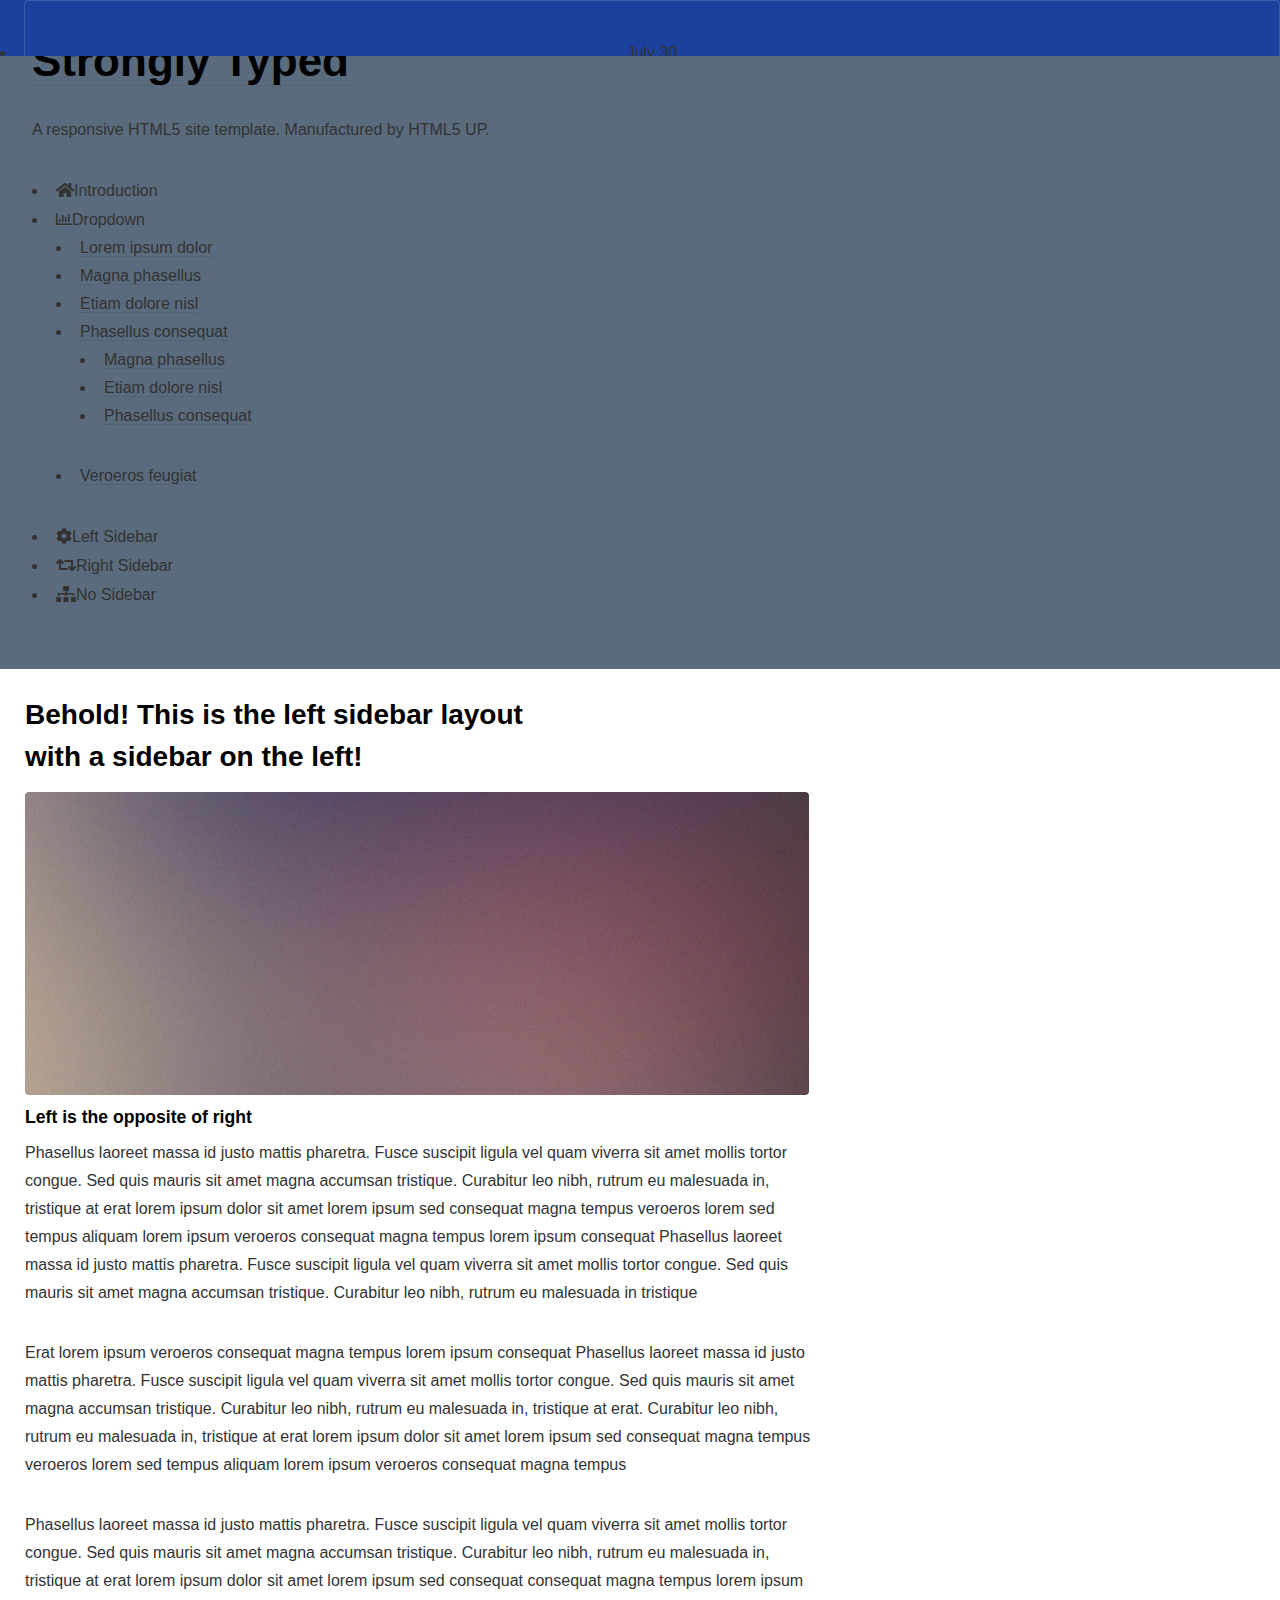
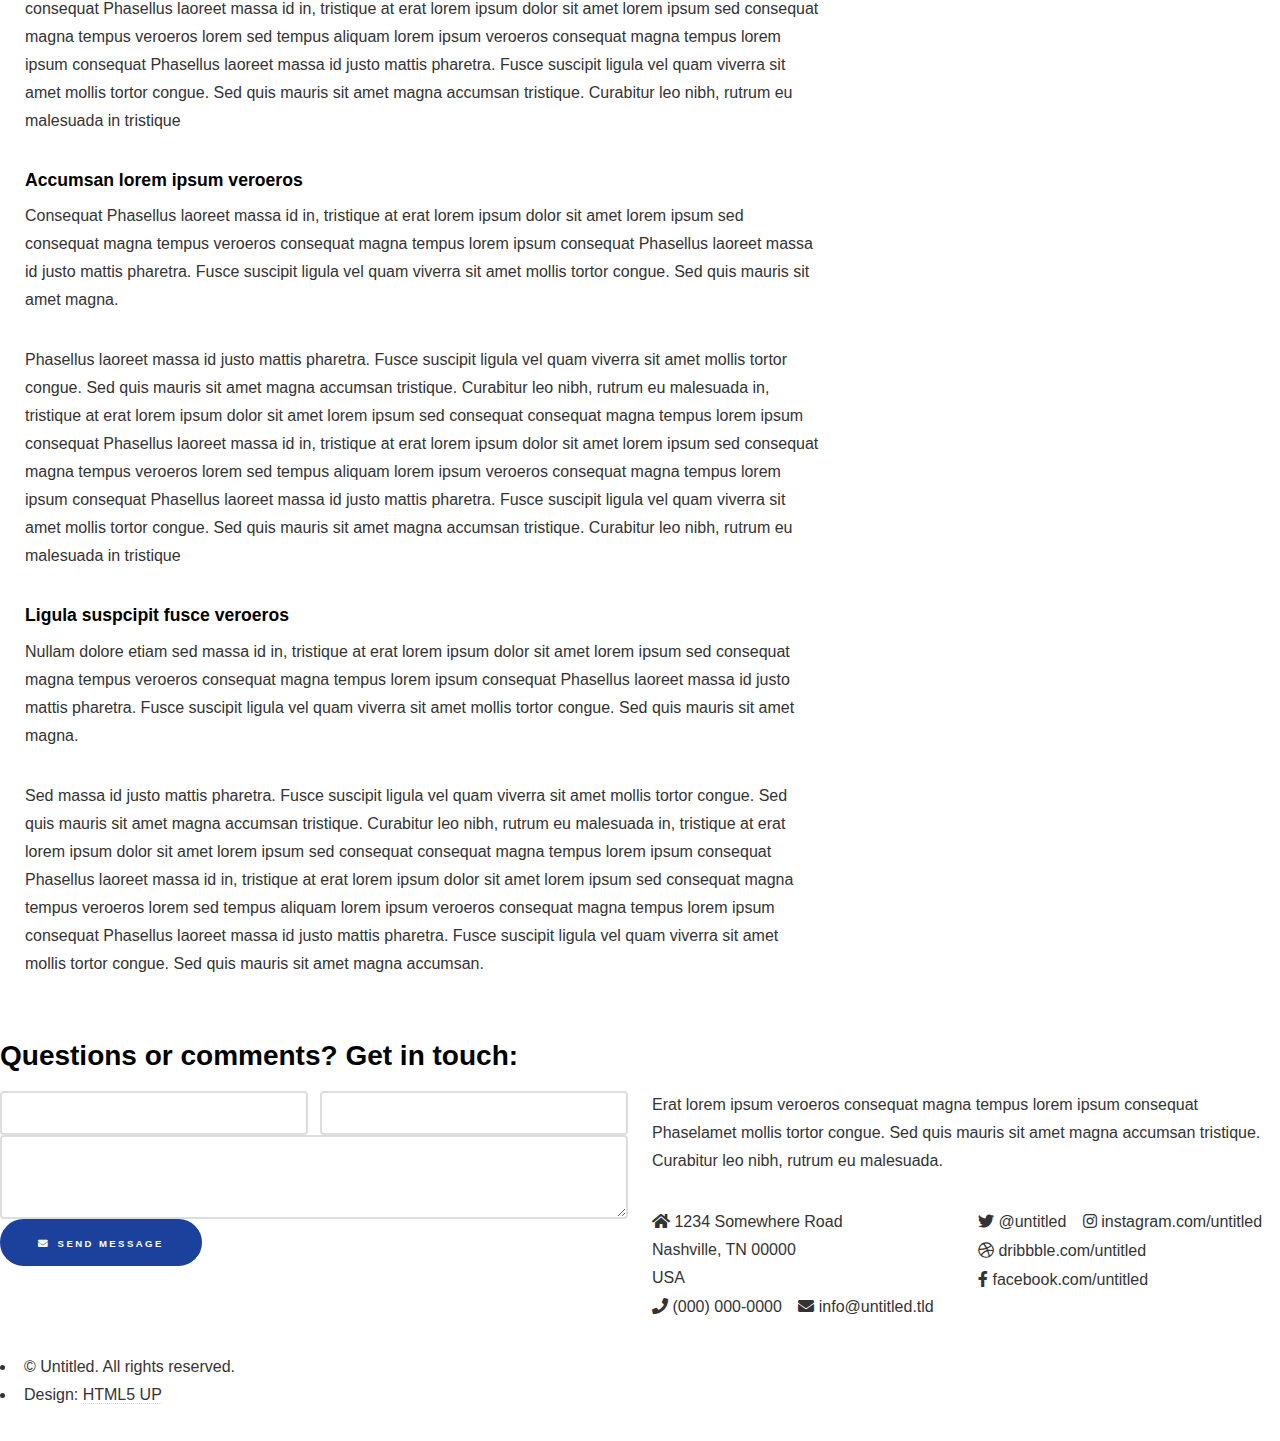
<file: left-sidebar.html>
<!DOCTYPE HTML>
<!--
	Strongly Typed by HTML5 UP
	html5up.net | @ajlkn
	Free for personal and commercial use under the CCA 3.0 license (html5up.net/license)
-->
<html>
	<head>
		<title>Left Sidebar - Strongly Typed by HTML5 UP</title>
		<meta charset="utf-8" />
		<meta name="viewport" content="width=device-width, initial-scale=1, user-scalable=no" />
		<link rel="stylesheet" href="assets/css/main.css" />
	</head>
	<body class="left-sidebar is-preload">
		<div id="page-wrapper">

			<!-- Header -->
				<section id="header">
					<div class="container">

						<!-- Logo -->
							<h1 id="logo"><a href="index.html">Strongly Typed</a></h1>
							<p>A responsive HTML5 site template. Manufactured by HTML5 UP.</p>

						<!-- Nav -->
							<nav id="nav">
								<ul>
									<li><a class="icon solid fa-home" href="index.html"><span>Introduction</span></a></li>
									<li>
										<a href="#" class="icon fa-chart-bar"><span>Dropdown</span></a>
										<ul>
											<li><a href="#">Lorem ipsum dolor</a></li>
											<li><a href="#">Magna phasellus</a></li>
											<li><a href="#">Etiam dolore nisl</a></li>
											<li>
												<a href="#">Phasellus consequat</a>
												<ul>
													<li><a href="#">Magna phasellus</a></li>
													<li><a href="#">Etiam dolore nisl</a></li>
													<li><a href="#">Phasellus consequat</a></li>
												</ul>
											</li>
											<li><a href="#">Veroeros feugiat</a></li>
										</ul>
									</li>
									<li><a class="icon solid fa-cog" href="left-sidebar.html"><span>Left Sidebar</span></a></li>
									<li><a class="icon solid fa-retweet" href="right-sidebar.html"><span>Right Sidebar</span></a></li>
									<li><a class="icon solid fa-sitemap" href="no-sidebar.html"><span>No Sidebar</span></a></li>
								</ul>
							</nav>

					</div>
				</section>

			<!-- Main -->
				<section id="main">
					<div class="container">
						<div class="row">

							<!-- Sidebar -->
								<div id="sidebar" class="col-4 col-12-medium">

									<!-- Excerpts -->
										<section>
											<ul class="divided">
												<li>

													<!-- Excerpt -->
														<article class="box excerpt">
															<header>
																<span class="date">July 30</span>
																<h3><a href="#">Just another post</a></h3>
															</header>
															<p>Lorem ipsum dolor odio facilisis convallis. Etiam non nunc vel est
															suscipit convallis non id orci lorem ipsum sed magna consequat feugiat lorem dolore.</p>
														</article>

												</li>
												<li>

													<!-- Excerpt -->
														<article class="box excerpt">
															<header>
																<span class="date">July 28</span>
																<h3><a href="#">And another post</a></h3>
															</header>
															<p>Lorem ipsum dolor odio facilisis convallis. Etiam non nunc vel est
															suscipit convallis non id orci lorem ipsum sed magna consequat feugiat lorem dolore.</p>
														</article>

												</li>
												<li>

													<!-- Excerpt -->
														<article class="box excerpt">
															<header>
																<span class="date">July 24</span>
																<h3><a href="#">One more post</a></h3>
															</header>
															<p>Lorem ipsum dolor odio facilisis convallis. Etiam non nunc vel est
															suscipit convallis non id orci lorem ipsum sed magna consequat feugiat lorem dolore.</p>
														</article>

												</li>
											</ul>
										</section>

									<!-- Highlights -->
										<section>
											<ul class="divided">
												<li>

													<!-- Highlight -->
														<article class="box highlight">
															<header>
																<h3><a href="#">Something of note</a></h3>
															</header>
															<a href="#" class="image left"><img src="images/pic06.jpg" alt="" /></a>
															<p>Phasellus sed laoreet massa id justo mattis pharetra. Fusce suscipit ligula vel quam
															viverra sit amet mollis tortor congue magna lorem ipsum dolor et quisque ut odio facilisis
															convallis. Etiam non nunc vel est suscipit convallis non id orci. Ut interdum tempus
															facilisis convallis. Etiam non nunc vel est suscipit convallis non id orci.</p>
															<ul class="actions">
																<li><a href="#" class="button icon solid fa-file">Learn More</a></li>
															</ul>
														</article>

												</li>
												<li>

													<!-- Highlight -->
														<article class="box highlight">
															<header>
																<h3><a href="#">Something of less note</a></h3>
															</header>
															<a href="#" class="image left"><img src="images/pic07.jpg" alt="" /></a>
															<p>Phasellus sed laoreet massa id justo mattis pharetra. Fusce suscipit ligula vel quam
															viverra sit amet mollis tortor congue magna lorem ipsum dolor et quisque ut odio facilisis
															convallis. Etiam non nunc vel est suscipit convallis non id orci. Ut interdum tempus
															facilisis convallis. Etiam non nunc vel est suscipit convallis non id orci.</p>
															<ul class="actions">
																<li><a href="#" class="button icon solid fa-file">Learn More</a></li>
															</ul>
														</article>

												</li>
											</ul>
										</section>

								</div>

							<!-- Content -->
								<div id="content" class="col-8 col-12-medium imp-medium">

									<!-- Post -->
										<article class="box post">
											<header>
												<h2>Behold! This is the <strong>left sidebar</strong> layout<br />
												with a sidebar on the left!</h2>
											</header>
											<span class="image featured"><img src="images/pic04.jpg" alt="" /></span>
											<h3>Left is the opposite of right</h3>
											<p>Phasellus laoreet massa id justo mattis pharetra. Fusce suscipit
											ligula vel quam viverra sit amet mollis tortor congue. Sed quis mauris
											sit amet magna accumsan tristique. Curabitur leo nibh, rutrum eu malesuada
											in, tristique at erat lorem ipsum dolor sit amet lorem ipsum sed consequat
											magna tempus veroeros lorem sed tempus aliquam lorem ipsum veroeros
											consequat magna tempus lorem ipsum consequat Phasellus laoreet massa id
											justo mattis pharetra. Fusce suscipit ligula vel quam viverra sit amet
											mollis tortor congue. Sed quis mauris sit amet magna accumsan tristique.
											Curabitur leo nibh, rutrum eu malesuada in tristique</p>
											<p>Erat lorem ipsum veroeros consequat magna tempus lorem ipsum consequat
											Phasellus laoreet massa id justo mattis pharetra. Fusce suscipit ligula
											vel quam viverra sit amet mollis tortor congue. Sed quis mauris sit amet
											magna accumsan tristique. Curabitur leo nibh, rutrum eu malesuada in,
											tristique at erat. Curabitur leo nibh, rutrum eu malesuada in, tristique
											at erat lorem ipsum dolor sit amet lorem ipsum sed consequat magna
											tempus veroeros lorem sed tempus aliquam lorem ipsum veroeros consequat
											magna tempus</p>
											<p>Phasellus laoreet massa id justo mattis pharetra. Fusce suscipit
											ligula vel quam viverra sit amet mollis tortor congue. Sed quis mauris
											sit amet magna accumsan tristique. Curabitur leo nibh, rutrum eu malesuada
											in, tristique at erat lorem ipsum dolor sit amet lorem ipsum sed consequat
											consequat magna tempus lorem ipsum consequat Phasellus laoreet massa id
											in, tristique at erat lorem ipsum dolor sit amet lorem ipsum sed consequat
											magna tempus veroeros lorem sed tempus aliquam lorem ipsum veroeros
											consequat magna tempus lorem ipsum consequat Phasellus laoreet massa id
											justo mattis pharetra. Fusce suscipit ligula vel quam viverra sit amet
											mollis tortor congue. Sed quis mauris sit amet magna accumsan tristique.
											Curabitur leo nibh, rutrum eu malesuada in tristique</p>
											<h3>Accumsan lorem ipsum veroeros</h3>
											<p>Consequat Phasellus laoreet massa id in, tristique at erat lorem
											ipsum dolor sit amet lorem ipsum sed consequat magna tempus veroeros
											consequat magna tempus lorem ipsum consequat Phasellus laoreet massa id
											justo mattis pharetra. Fusce suscipit ligula vel quam viverra sit amet
											mollis tortor congue. Sed quis mauris sit amet magna.</p>
											<p>Phasellus laoreet massa id justo mattis pharetra. Fusce suscipit
											ligula vel quam viverra sit amet mollis tortor congue. Sed quis mauris
											sit amet magna accumsan tristique. Curabitur leo nibh, rutrum eu malesuada
											in, tristique at erat lorem ipsum dolor sit amet lorem ipsum sed consequat
											consequat magna tempus lorem ipsum consequat Phasellus laoreet massa id
											in, tristique at erat lorem ipsum dolor sit amet lorem ipsum sed consequat
											magna tempus veroeros lorem sed tempus aliquam lorem ipsum veroeros
											consequat magna tempus lorem ipsum consequat Phasellus laoreet massa id
											justo mattis pharetra. Fusce suscipit ligula vel quam viverra sit amet
											mollis tortor congue. Sed quis mauris sit amet magna accumsan tristique.
											Curabitur leo nibh, rutrum eu malesuada in tristique</p>
											<h3>Ligula suspcipit fusce veroeros</h3>
											<p>Nullam dolore etiam sed massa id in, tristique at erat lorem
											ipsum dolor sit amet lorem ipsum sed consequat magna tempus veroeros
											consequat magna tempus lorem ipsum consequat Phasellus laoreet massa id
											justo mattis pharetra. Fusce suscipit ligula vel quam viverra sit amet
											mollis tortor congue. Sed quis mauris sit amet magna.</p>
											<p>Sed massa id justo mattis pharetra. Fusce suscipit
											ligula vel quam viverra sit amet mollis tortor congue. Sed quis mauris
											sit amet magna accumsan tristique. Curabitur leo nibh, rutrum eu malesuada
											in, tristique at erat lorem ipsum dolor sit amet lorem ipsum sed consequat
											consequat magna tempus lorem ipsum consequat Phasellus laoreet massa id
											in, tristique at erat lorem ipsum dolor sit amet lorem ipsum sed consequat
											magna tempus veroeros lorem sed tempus aliquam lorem ipsum veroeros
											consequat magna tempus lorem ipsum consequat Phasellus laoreet massa id
											justo mattis pharetra. Fusce suscipit ligula vel quam viverra sit amet
											mollis tortor congue. Sed quis mauris sit amet magna accumsan.</p>
										</article>

								</div>

						</div>
					</div>
				</section>

			<!-- Footer -->
				<section id="footer">
					<div class="container">
						<header>
							<h2>Questions or comments? <strong>Get in touch:</strong></h2>
						</header>
						<div class="row">
							<div class="col-6 col-12-medium">
								<section>
									<form method="post" action="#">
										<div class="row gtr-50">
											<div class="col-6 col-12-small">
												<input name="name" placeholder="Name" type="text" />
											</div>
											<div class="col-6 col-12-small">
												<input name="email" placeholder="Email" type="text" />
											</div>
											<div class="col-12">
												<textarea name="message" placeholder="Message"></textarea>
											</div>
											<div class="col-12">
												<a href="#" class="form-button-submit button icon solid fa-envelope">Send Message</a>
											</div>
										</div>
									</form>
								</section>
							</div>
							<div class="col-6 col-12-medium">
								<section>
									<p>Erat lorem ipsum veroeros consequat magna tempus lorem ipsum consequat Phaselamet
									mollis tortor congue. Sed quis mauris sit amet magna accumsan tristique. Curabitur
									leo nibh, rutrum eu malesuada.</p>
									<div class="row">
										<div class="col-6 col-12-small">
											<ul class="icons">
												<li class="icon solid fa-home">
													1234 Somewhere Road<br />
													Nashville, TN 00000<br />
													USA
												</li>
												<li class="icon solid fa-phone">
													(000) 000-0000
												</li>
												<li class="icon solid fa-envelope">
													<a href="#">info@untitled.tld</a>
												</li>
											</ul>
										</div>
										<div class="col-6 col-12-small">
											<ul class="icons">
												<li class="icon brands fa-twitter">
													<a href="#">@untitled</a>
												</li>
												<li class="icon brands fa-instagram">
													<a href="#">instagram.com/untitled</a>
												</li>
												<li class="icon brands fa-dribbble">
													<a href="#">dribbble.com/untitled</a>
												</li>
												<li class="icon brands fa-facebook-f">
													<a href="#">facebook.com/untitled</a>
												</li>
											</ul>
										</div>
									</div>
								</section>
							</div>
						</div>
					</div>
					<div id="copyright" class="container">
						<ul class="links">
							<li>&copy; Untitled. All rights reserved.</li><li>Design: <a href="http://html5up.net">HTML5 UP</a></li>
						</ul>
					</div>
				</section>

		</div>

		<!-- Scripts -->
			<script src="assets/js/jquery.min.js"></script>
			<script src="assets/js/jquery.dropotron.min.js"></script>
			<script src="assets/js/browser.min.js"></script>
			<script src="assets/js/breakpoints.min.js"></script>
			<script src="assets/js/util.js"></script>
			<script src="assets/js/main.js"></script>

	</body>
</html>
</file>
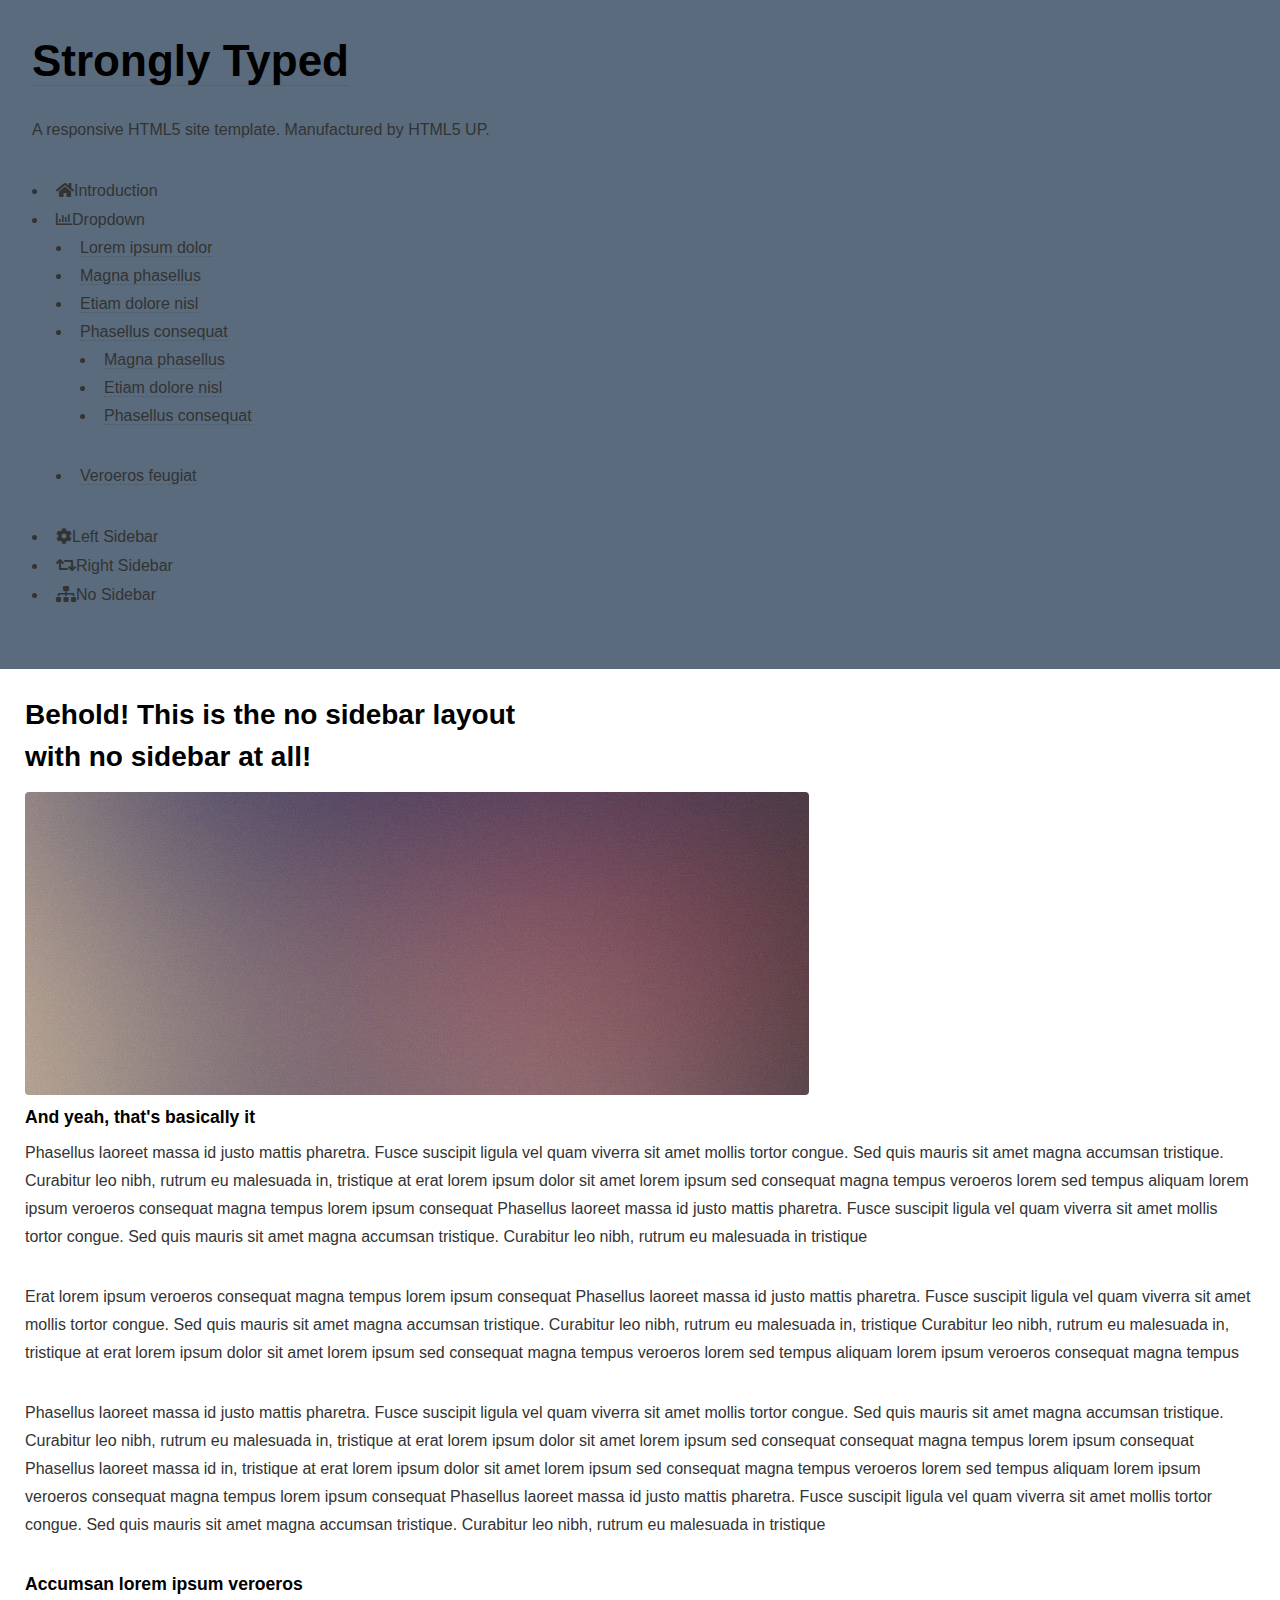
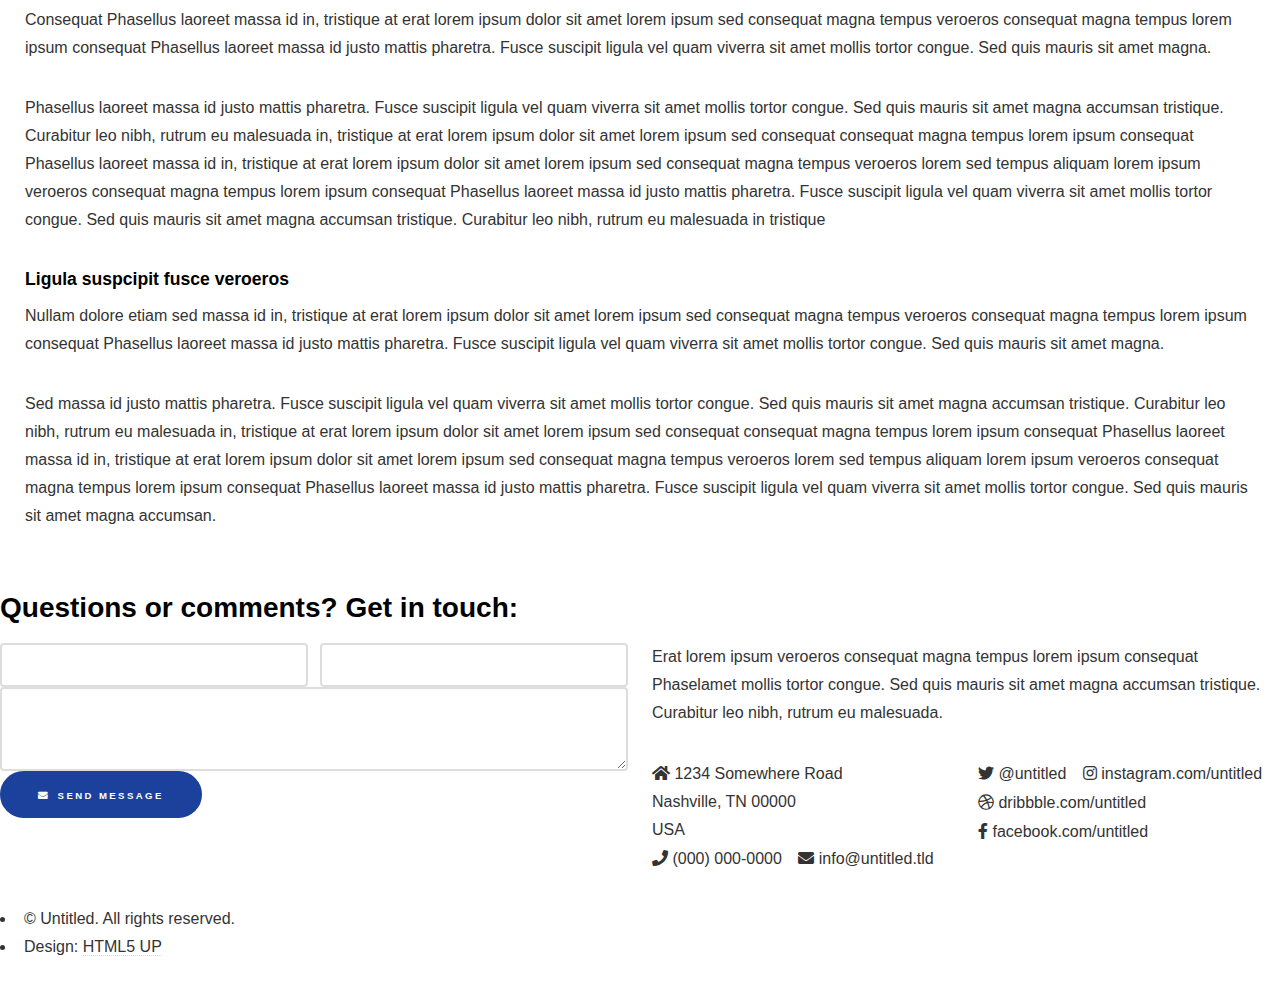
<file: no-sidebar.html>
<!DOCTYPE HTML>
<!--
	Strongly Typed by HTML5 UP
	html5up.net | @ajlkn
	Free for personal and commercial use under the CCA 3.0 license (html5up.net/license)
-->
<html>
	<head>
		<title>No Sidebar - Strongly Typed by HTML5 UP</title>
		<meta charset="utf-8" />
		<meta name="viewport" content="width=device-width, initial-scale=1, user-scalable=no" />
		<link rel="stylesheet" href="assets/css/main.css" />
	</head>
	<body class="no-sidebar is-preload">
		<div id="page-wrapper">

			<!-- Header -->
				<section id="header">
					<div class="container">

						<!-- Logo -->
							<h1 id="logo"><a href="index.html">Strongly Typed</a></h1>
							<p>A responsive HTML5 site template. Manufactured by HTML5 UP.</p>

						<!-- Nav -->
							<nav id="nav">
								<ul>
									<li><a class="icon solid fa-home" href="index.html"><span>Introduction</span></a></li>
									<li>
										<a href="#" class="icon fa-chart-bar"><span>Dropdown</span></a>
										<ul>
											<li><a href="#">Lorem ipsum dolor</a></li>
											<li><a href="#">Magna phasellus</a></li>
											<li><a href="#">Etiam dolore nisl</a></li>
											<li>
												<a href="#">Phasellus consequat</a>
												<ul>
													<li><a href="#">Magna phasellus</a></li>
													<li><a href="#">Etiam dolore nisl</a></li>
													<li><a href="#">Phasellus consequat</a></li>
												</ul>
											</li>
											<li><a href="#">Veroeros feugiat</a></li>
										</ul>
									</li>
									<li><a class="icon solid fa-cog" href="left-sidebar.html"><span>Left Sidebar</span></a></li>
									<li><a class="icon solid fa-retweet" href="right-sidebar.html"><span>Right Sidebar</span></a></li>
									<li><a class="icon solid fa-sitemap" href="no-sidebar.html"><span>No Sidebar</span></a></li>
								</ul>
							</nav>

					</div>
				</section>

			<!-- Main -->
				<section id="main">
					<div class="container">
						<div id="content">

							<!-- Post -->
								<article class="box post">
									<header>
										<h2>Behold! This is the <strong>no sidebar</strong> layout<br />
										with no sidebar at all!</h2>
									</header>
									<span class="image featured"><img src="images/pic04.jpg" alt="" /></span>
									<h3>And yeah, that's basically it</h3>
									<p>Phasellus laoreet massa id justo mattis pharetra. Fusce suscipit
									ligula vel quam viverra sit amet mollis tortor congue. Sed quis mauris
									sit amet magna accumsan tristique. Curabitur leo nibh, rutrum eu malesuada
									in, tristique at erat lorem ipsum dolor sit amet lorem ipsum sed consequat
									magna tempus veroeros lorem sed tempus aliquam lorem ipsum veroeros
									consequat magna tempus lorem ipsum consequat Phasellus laoreet massa id
									justo mattis pharetra. Fusce suscipit ligula vel quam viverra sit amet
									mollis tortor congue. Sed quis mauris sit amet magna accumsan tristique.
									Curabitur leo nibh, rutrum eu malesuada in tristique</p>
									<p>Erat lorem ipsum veroeros consequat magna tempus lorem ipsum consequat
									Phasellus laoreet massa id justo mattis pharetra. Fusce suscipit ligula
									vel quam viverra sit amet mollis tortor congue. Sed quis mauris sit amet
									magna accumsan tristique. Curabitur leo nibh, rutrum eu malesuada in,
									tristique Curabitur leo nibh, rutrum eu malesuada in, tristique
									at erat lorem ipsum dolor sit amet lorem ipsum sed consequat magna
									tempus veroeros lorem sed tempus aliquam lorem ipsum veroeros consequat
									magna tempus</p>
									<p>Phasellus laoreet massa id justo mattis pharetra. Fusce suscipit
									ligula vel quam viverra sit amet mollis tortor congue. Sed quis mauris
									sit amet magna accumsan tristique. Curabitur leo nibh, rutrum eu malesuada
									in, tristique at erat lorem ipsum dolor sit amet lorem ipsum sed consequat
									consequat magna tempus lorem ipsum consequat Phasellus laoreet massa id
									in, tristique at erat lorem ipsum dolor sit amet lorem ipsum sed consequat
									magna tempus veroeros lorem sed tempus aliquam lorem ipsum veroeros
									consequat magna tempus lorem ipsum consequat Phasellus laoreet massa id
									justo mattis pharetra. Fusce suscipit ligula vel quam viverra sit amet
									mollis tortor congue. Sed quis mauris sit amet magna accumsan tristique.
									Curabitur leo nibh, rutrum eu malesuada in tristique</p>
									<h3>Accumsan lorem ipsum veroeros</h3>
									<p>Consequat Phasellus laoreet massa id in, tristique at erat lorem
									ipsum dolor sit amet lorem ipsum sed consequat magna tempus veroeros
									consequat magna tempus lorem ipsum consequat Phasellus laoreet massa id
									justo mattis pharetra. Fusce suscipit ligula vel quam viverra sit amet
									mollis tortor congue. Sed quis mauris sit amet magna.</p>
									<p>Phasellus laoreet massa id justo mattis pharetra. Fusce suscipit
									ligula vel quam viverra sit amet mollis tortor congue. Sed quis mauris
									sit amet magna accumsan tristique. Curabitur leo nibh, rutrum eu malesuada
									in, tristique at erat lorem ipsum dolor sit amet lorem ipsum sed consequat
									consequat magna tempus lorem ipsum consequat Phasellus laoreet massa id
									in, tristique at erat lorem ipsum dolor sit amet lorem ipsum sed consequat
									magna tempus veroeros lorem sed tempus aliquam lorem ipsum veroeros
									consequat magna tempus lorem ipsum consequat Phasellus laoreet massa id
									justo mattis pharetra. Fusce suscipit ligula vel quam viverra sit amet
									mollis tortor congue. Sed quis mauris sit amet magna accumsan tristique.
									Curabitur leo nibh, rutrum eu malesuada in tristique</p>
									<h3>Ligula suspcipit fusce veroeros</h3>
									<p>Nullam dolore etiam sed massa id in, tristique at erat lorem
									ipsum dolor sit amet lorem ipsum sed consequat magna tempus veroeros
									consequat magna tempus lorem ipsum consequat Phasellus laoreet massa id
									justo mattis pharetra. Fusce suscipit ligula vel quam viverra sit amet
									mollis tortor congue. Sed quis mauris sit amet magna.</p>
									<p>Sed massa id justo mattis pharetra. Fusce suscipit
									ligula vel quam viverra sit amet mollis tortor congue. Sed quis mauris
									sit amet magna accumsan tristique. Curabitur leo nibh, rutrum eu malesuada
									in, tristique at erat lorem ipsum dolor sit amet lorem ipsum sed consequat
									consequat magna tempus lorem ipsum consequat Phasellus laoreet massa id
									in, tristique at erat lorem ipsum dolor sit amet lorem ipsum sed consequat
									magna tempus veroeros lorem sed tempus aliquam lorem ipsum veroeros
									consequat magna tempus lorem ipsum consequat Phasellus laoreet massa id
									justo mattis pharetra. Fusce suscipit ligula vel quam viverra sit amet
									mollis tortor congue. Sed quis mauris sit amet magna accumsan.</p>
								</article>

						</div>
					</div>
				</section>

			<!-- Footer -->
				<section id="footer">
					<div class="container">
						<header>
							<h2>Questions or comments? <strong>Get in touch:</strong></h2>
						</header>
						<div class="row">
							<div class="col-6 col-12-medium">
								<section>
									<form method="post" action="#">
										<div class="row gtr-50">
											<div class="col-6 col-12-small">
												<input name="name" placeholder="Name" type="text" />
											</div>
											<div class="col-6 col-12-small">
												<input name="email" placeholder="Email" type="text" />
											</div>
											<div class="col-12">
												<textarea name="message" placeholder="Message"></textarea>
											</div>
											<div class="col-12">
												<a href="#" class="form-button-submit button icon solid fa-envelope">Send Message</a>
											</div>
										</div>
									</form>
								</section>
							</div>
							<div class="col-6 col-12-medium">
								<section>
									<p>Erat lorem ipsum veroeros consequat magna tempus lorem ipsum consequat Phaselamet
									mollis tortor congue. Sed quis mauris sit amet magna accumsan tristique. Curabitur
									leo nibh, rutrum eu malesuada.</p>
									<div class="row">
										<div class="col-6 col-12-small">
											<ul class="icons">
												<li class="icon solid fa-home">
													1234 Somewhere Road<br />
													Nashville, TN 00000<br />
													USA
												</li>
												<li class="icon solid fa-phone">
													(000) 000-0000
												</li>
												<li class="icon solid fa-envelope">
													<a href="#">info@untitled.tld</a>
												</li>
											</ul>
										</div>
										<div class="col-6 col-12-small">
											<ul class="icons">
												<li class="icon brands fa-twitter">
													<a href="#">@untitled</a>
												</li>
												<li class="icon brands fa-instagram">
													<a href="#">instagram.com/untitled</a>
												</li>
												<li class="icon brands fa-dribbble">
													<a href="#">dribbble.com/untitled</a>
												</li>
												<li class="icon brands fa-facebook-f">
													<a href="#">facebook.com/untitled</a>
												</li>
											</ul>
										</div>
									</div>
								</section>
							</div>
						</div>
					</div>
					<div id="copyright" class="container">
						<ul class="links">
							<li>&copy; Untitled. All rights reserved.</li><li>Design: <a href="http://html5up.net">HTML5 UP</a></li>
						</ul>
					</div>
				</section>

		</div>

		<!-- Scripts -->
			<script src="assets/js/jquery.min.js"></script>
			<script src="assets/js/jquery.dropotron.min.js"></script>
			<script src="assets/js/browser.min.js"></script>
			<script src="assets/js/breakpoints.min.js"></script>
			<script src="assets/js/util.js"></script>
			<script src="assets/js/main.js"></script>

	</body>
</html>
</file>
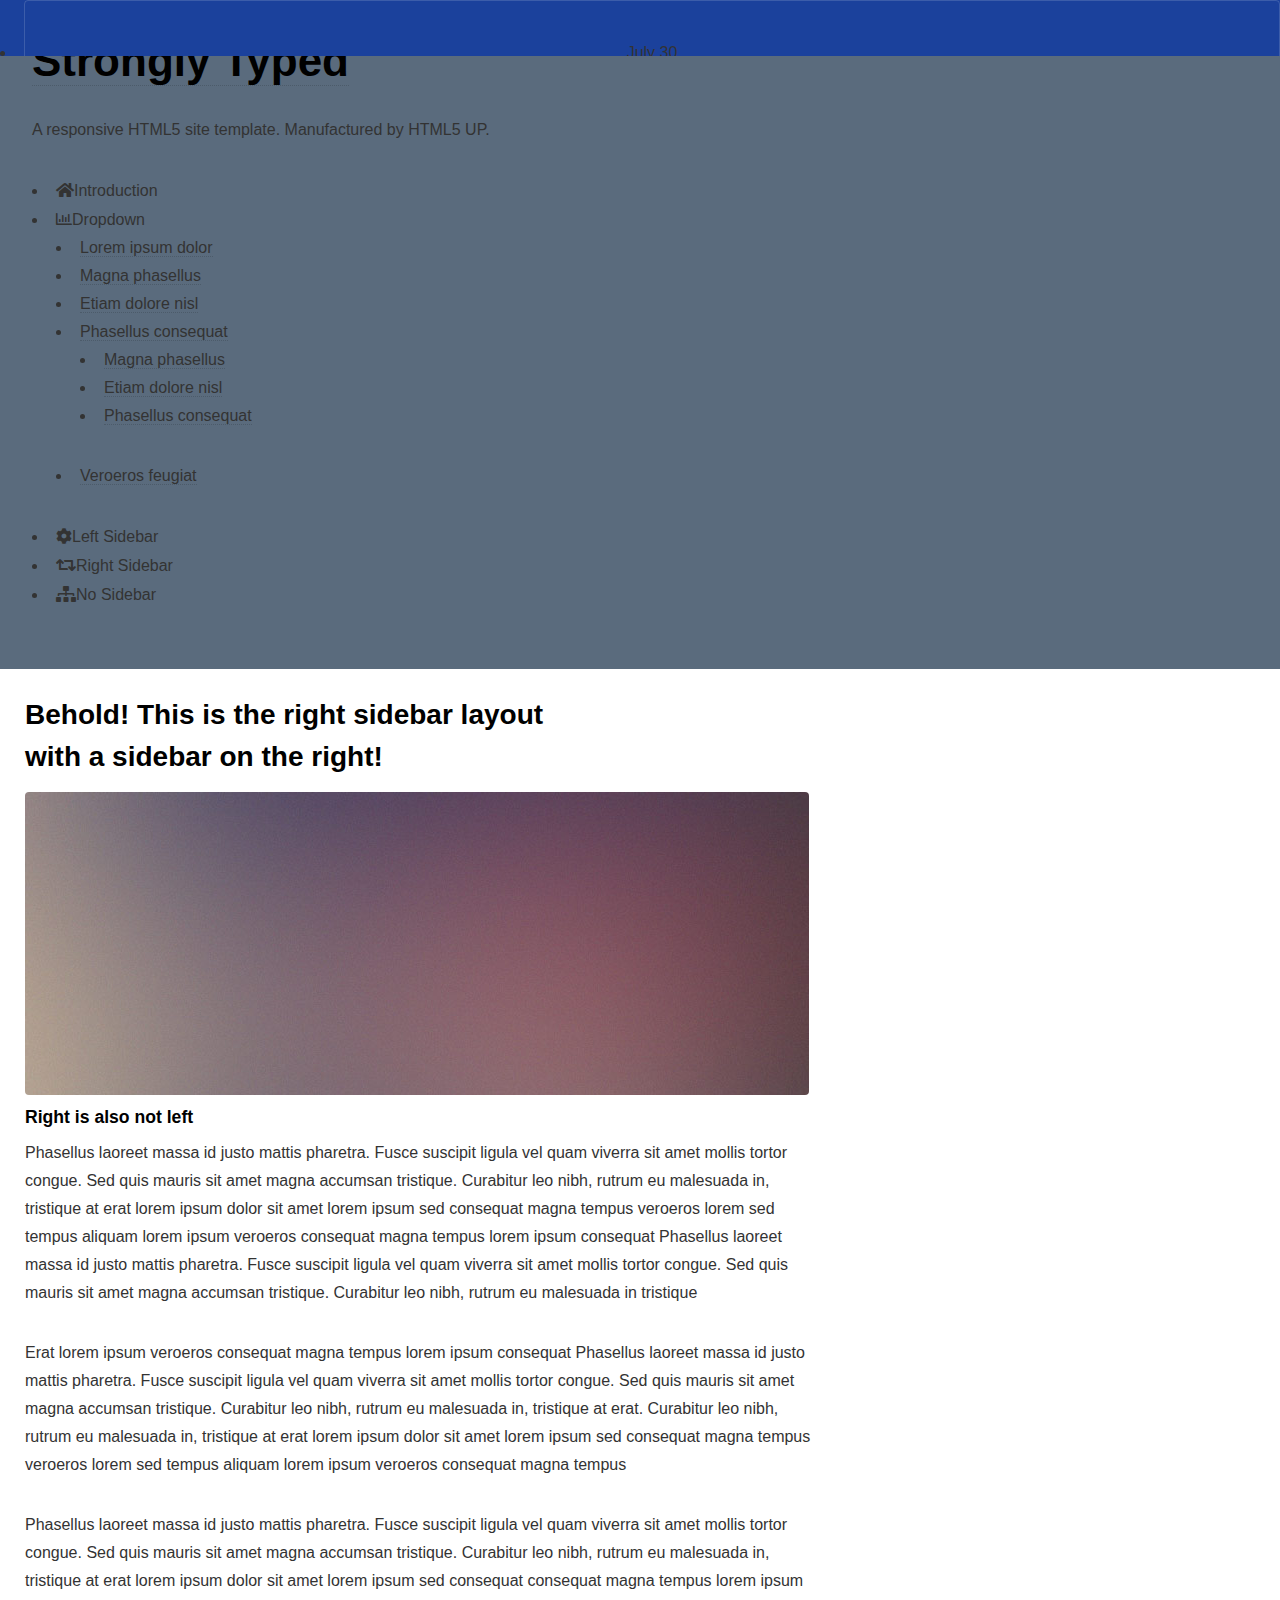
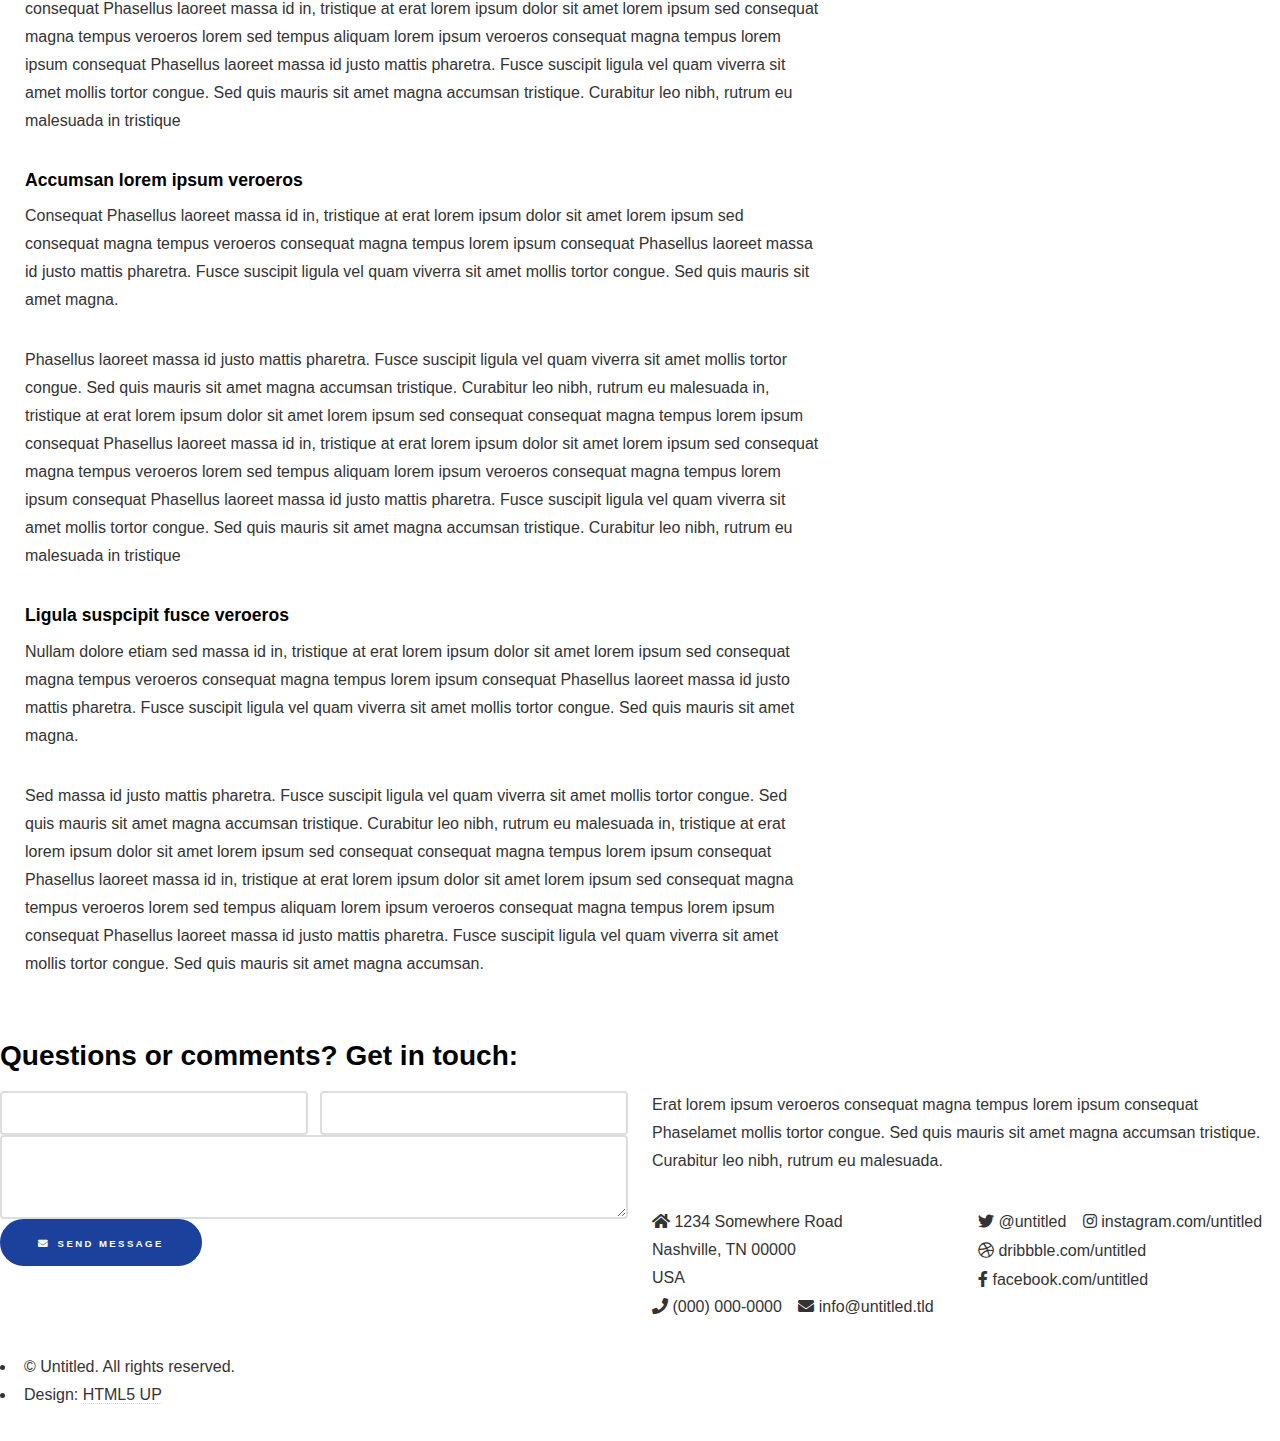
<file: right-sidebar.html>
<!DOCTYPE HTML>
<!--
	Strongly Typed by HTML5 UP
	html5up.net | @ajlkn
	Free for personal and commercial use under the CCA 3.0 license (html5up.net/license)
-->
<html>
	<head>
		<title>Right Sidebar - Strongly Typed by HTML5 UP</title>
		<meta charset="utf-8" />
		<meta name="viewport" content="width=device-width, initial-scale=1, user-scalable=no" />
		<link rel="stylesheet" href="assets/css/main.css" />
	</head>
	<body class="right-sidebar is-preload">
		<div id="page-wrapper">

			<!-- Header -->
				<section id="header">
					<div class="container">

						<!-- Logo -->
							<h1 id="logo"><a href="index.html">Strongly Typed</a></h1>
							<p>A responsive HTML5 site template. Manufactured by HTML5 UP.</p>

						<!-- Nav -->
							<nav id="nav">
								<ul>
									<li><a class="icon solid fa-home" href="index.html"><span>Introduction</span></a></li>
									<li>
										<a href="#" class="icon fa-chart-bar"><span>Dropdown</span></a>
										<ul>
											<li><a href="#">Lorem ipsum dolor</a></li>
											<li><a href="#">Magna phasellus</a></li>
											<li><a href="#">Etiam dolore nisl</a></li>
											<li>
												<a href="#">Phasellus consequat</a>
												<ul>
													<li><a href="#">Magna phasellus</a></li>
													<li><a href="#">Etiam dolore nisl</a></li>
													<li><a href="#">Phasellus consequat</a></li>
												</ul>
											</li>
											<li><a href="#">Veroeros feugiat</a></li>
										</ul>
									</li>
									<li><a class="icon solid fa-cog" href="left-sidebar.html"><span>Left Sidebar</span></a></li>
									<li><a class="icon solid fa-retweet" href="right-sidebar.html"><span>Right Sidebar</span></a></li>
									<li><a class="icon solid fa-sitemap" href="no-sidebar.html"><span>No Sidebar</span></a></li>
								</ul>
							</nav>

					</div>
				</section>

			<!-- Main -->
				<section id="main">
					<div class="container">
						<div class="row">

							<!-- Content -->
								<div id="content" class="col-8 col-12-medium">

									<!-- Post -->
										<article class="box post">
											<header>
												<h2>Behold! This is the <strong>right sidebar</strong> layout<br />
												with a sidebar on the right!</h2>
											</header>
											<span class="image featured"><img src="images/pic04.jpg" alt="" /></span>
											<h3>Right is also not left</h3>
											<p>Phasellus laoreet massa id justo mattis pharetra. Fusce suscipit
											ligula vel quam viverra sit amet mollis tortor congue. Sed quis mauris
											sit amet magna accumsan tristique. Curabitur leo nibh, rutrum eu malesuada
											in, tristique at erat lorem ipsum dolor sit amet lorem ipsum sed consequat
											magna tempus veroeros lorem sed tempus aliquam lorem ipsum veroeros
											consequat magna tempus lorem ipsum consequat Phasellus laoreet massa id
											justo mattis pharetra. Fusce suscipit ligula vel quam viverra sit amet
											mollis tortor congue. Sed quis mauris sit amet magna accumsan tristique.
											Curabitur leo nibh, rutrum eu malesuada in tristique</p>
											<p>Erat lorem ipsum veroeros consequat magna tempus lorem ipsum consequat
											Phasellus laoreet massa id justo mattis pharetra. Fusce suscipit ligula
											vel quam viverra sit amet mollis tortor congue. Sed quis mauris sit amet
											magna accumsan tristique. Curabitur leo nibh, rutrum eu malesuada in,
											tristique at erat. Curabitur leo nibh, rutrum eu malesuada in, tristique
											at erat lorem ipsum dolor sit amet lorem ipsum sed consequat magna
											tempus veroeros lorem sed tempus aliquam lorem ipsum veroeros consequat
											magna tempus</p>
											<p>Phasellus laoreet massa id justo mattis pharetra. Fusce suscipit
											ligula vel quam viverra sit amet mollis tortor congue. Sed quis mauris
											sit amet magna accumsan tristique. Curabitur leo nibh, rutrum eu malesuada
											in, tristique at erat lorem ipsum dolor sit amet lorem ipsum sed consequat
											consequat magna tempus lorem ipsum consequat Phasellus laoreet massa id
											in, tristique at erat lorem ipsum dolor sit amet lorem ipsum sed consequat
											magna tempus veroeros lorem sed tempus aliquam lorem ipsum veroeros
											consequat magna tempus lorem ipsum consequat Phasellus laoreet massa id
											justo mattis pharetra. Fusce suscipit ligula vel quam viverra sit amet
											mollis tortor congue. Sed quis mauris sit amet magna accumsan tristique.
											Curabitur leo nibh, rutrum eu malesuada in tristique</p>
											<h3>Accumsan lorem ipsum veroeros</h3>
											<p>Consequat Phasellus laoreet massa id in, tristique at erat lorem
											ipsum dolor sit amet lorem ipsum sed consequat magna tempus veroeros
											consequat magna tempus lorem ipsum consequat Phasellus laoreet massa id
											justo mattis pharetra. Fusce suscipit ligula vel quam viverra sit amet
											mollis tortor congue. Sed quis mauris sit amet magna.</p>
											<p>Phasellus laoreet massa id justo mattis pharetra. Fusce suscipit
											ligula vel quam viverra sit amet mollis tortor congue. Sed quis mauris
											sit amet magna accumsan tristique. Curabitur leo nibh, rutrum eu malesuada
											in, tristique at erat lorem ipsum dolor sit amet lorem ipsum sed consequat
											consequat magna tempus lorem ipsum consequat Phasellus laoreet massa id
											in, tristique at erat lorem ipsum dolor sit amet lorem ipsum sed consequat
											magna tempus veroeros lorem sed tempus aliquam lorem ipsum veroeros
											consequat magna tempus lorem ipsum consequat Phasellus laoreet massa id
											justo mattis pharetra. Fusce suscipit ligula vel quam viverra sit amet
											mollis tortor congue. Sed quis mauris sit amet magna accumsan tristique.
											Curabitur leo nibh, rutrum eu malesuada in tristique</p>
											<h3>Ligula suspcipit fusce veroeros</h3>
											<p>Nullam dolore etiam sed massa id in, tristique at erat lorem
											ipsum dolor sit amet lorem ipsum sed consequat magna tempus veroeros
											consequat magna tempus lorem ipsum consequat Phasellus laoreet massa id
											justo mattis pharetra. Fusce suscipit ligula vel quam viverra sit amet
											mollis tortor congue. Sed quis mauris sit amet magna.</p>
											<p>Sed massa id justo mattis pharetra. Fusce suscipit
											ligula vel quam viverra sit amet mollis tortor congue. Sed quis mauris
											sit amet magna accumsan tristique. Curabitur leo nibh, rutrum eu malesuada
											in, tristique at erat lorem ipsum dolor sit amet lorem ipsum sed consequat
											consequat magna tempus lorem ipsum consequat Phasellus laoreet massa id
											in, tristique at erat lorem ipsum dolor sit amet lorem ipsum sed consequat
											magna tempus veroeros lorem sed tempus aliquam lorem ipsum veroeros
											consequat magna tempus lorem ipsum consequat Phasellus laoreet massa id
											justo mattis pharetra. Fusce suscipit ligula vel quam viverra sit amet
											mollis tortor congue. Sed quis mauris sit amet magna accumsan.</p>
										</article>

								</div>

							<!-- Sidebar -->
								<div id="sidebar" class="col-4 col-12-medium">

									<!-- Excerpts -->
										<section>
											<ul class="divided">
												<li>

													<!-- Excerpt -->
														<article class="box excerpt">
															<header>
																<span class="date">July 30</span>
																<h3><a href="#">Just another post</a></h3>
															</header>
															<p>Lorem ipsum dolor odio facilisis convallis. Etiam non nunc vel est
															suscipit convallis non id orci lorem ipsum sed magna consequat feugiat lorem dolore.</p>
														</article>

												</li>
												<li>

													<!-- Excerpt -->
														<article class="box excerpt">
															<header>
																<span class="date">July 28</span>
																<h3><a href="#">And another post</a></h3>
															</header>
															<p>Lorem ipsum dolor odio facilisis convallis. Etiam non nunc vel est
															suscipit convallis non id orci lorem ipsum sed magna consequat feugiat lorem dolore.</p>
														</article>

												</li>
												<li>

													<!-- Excerpt -->
														<article class="box excerpt">
															<header>
																<span class="date">July 24</span>
																<h3><a href="#">One more post</a></h3>
															</header>
															<p>Lorem ipsum dolor odio facilisis convallis. Etiam non nunc vel est
															suscipit convallis non id orci lorem ipsum sed magna consequat feugiat lorem dolore.</p>
														</article>

												</li>
											</ul>
										</section>

									<!-- Highlights -->
										<section>
											<ul class="divided">
												<li>

													<!-- Highlight -->
														<article class="box highlight">
															<header>
																<h3><a href="#">Something of note</a></h3>
															</header>
															<a href="#" class="image left"><img src="images/pic06.jpg" alt="" /></a>
															<p>Phasellus sed laoreet massa id justo mattis pharetra. Fusce suscipit ligula vel quam
															viverra sit amet mollis tortor congue magna lorem ipsum dolor et quisque ut odio facilisis
															convallis. Etiam non nunc vel est suscipit convallis non id orci. Ut interdum tempus
															facilisis convallis. Etiam non nunc vel est suscipit convallis non id orci.</p>
															<ul class="actions">
																<li><a href="#" class="button icon solid fa-file">Learn More</a></li>
															</ul>
														</article>

												</li>
												<li>

													<!-- Highlight -->
														<article class="box highlight">
															<header>
																<h3><a href="#">Something of less note</a></h3>
															</header>
															<a href="#" class="image left"><img src="images/pic07.jpg" alt="" /></a>
															<p>Phasellus sed laoreet massa id justo mattis pharetra. Fusce suscipit ligula vel quam
															viverra sit amet mollis tortor congue magna lorem ipsum dolor et quisque ut odio facilisis
															convallis. Etiam non nunc vel est suscipit convallis non id orci. Ut interdum tempus
															facilisis convallis. Etiam non nunc vel est suscipit convallis non id orci.</p>
															<ul class="actions">
																<li><a href="#" class="button icon solid fa-file">Learn More</a></li>
															</ul>
														</article>

												</li>
											</ul>
										</section>

								</div>

						</div>
					</div>
				</section>

			<!-- Footer -->
				<section id="footer">
					<div class="container">
						<header>
							<h2>Questions or comments? <strong>Get in touch:</strong></h2>
						</header>
						<div class="row">
							<div class="col-6 col-12-medium">
								<section>
									<form method="post" action="#">
										<div class="row gtr-50">
											<div class="col-6 col-12-small">
												<input name="name" placeholder="Name" type="text" />
											</div>
											<div class="col-6 col-12-small">
												<input name="email" placeholder="Email" type="text" />
											</div>
											<div class="col-12">
												<textarea name="message" placeholder="Message"></textarea>
											</div>
											<div class="col-12">
												<a href="#" class="form-button-submit button icon solid fa-envelope">Send Message</a>
											</div>
										</div>
									</form>
								</section>
							</div>
							<div class="col-6 col-12-medium">
								<section>
									<p>Erat lorem ipsum veroeros consequat magna tempus lorem ipsum consequat Phaselamet
									mollis tortor congue. Sed quis mauris sit amet magna accumsan tristique. Curabitur
									leo nibh, rutrum eu malesuada.</p>
									<div class="row">
										<div class="col-6 col-12-small">
											<ul class="icons">
												<li class="icon solid fa-home">
													1234 Somewhere Road<br />
													Nashville, TN 00000<br />
													USA
												</li>
												<li class="icon solid fa-phone">
													(000) 000-0000
												</li>
												<li class="icon solid fa-envelope">
													<a href="#">info@untitled.tld</a>
												</li>
											</ul>
										</div>
										<div class="col-6 col-12-small">
											<ul class="icons">
												<li class="icon brands fa-twitter">
													<a href="#">@untitled</a>
												</li>
												<li class="icon brands fa-instagram">
													<a href="#">instagram.com/untitled</a>
												</li>
												<li class="icon brands fa-dribbble">
													<a href="#">dribbble.com/untitled</a>
												</li>
												<li class="icon brands fa-facebook-f">
													<a href="#">facebook.com/untitled</a>
												</li>
											</ul>
										</div>
									</div>
								</section>
							</div>
						</div>
					</div>
					<div id="copyright" class="container">
						<ul class="links">
							<li>&copy; Untitled. All rights reserved.</li><li>Design: <a href="http://html5up.net">HTML5 UP</a></li>
						</ul>
					</div>
				</section>

		</div>

		<!-- Scripts -->
			<script src="assets/js/jquery.min.js"></script>
			<script src="assets/js/jquery.dropotron.min.js"></script>
			<script src="assets/js/browser.min.js"></script>
			<script src="assets/js/breakpoints.min.js"></script>
			<script src="assets/js/util.js"></script>
			<script src="assets/js/main.js"></script>

	</body>
</html>
</file>
<file: assets/css/main.css>
@import url(fontawesome-all.min.css);

/*
	Hyperspace by HTML5 UP
	html5up.net | @ajlkn
	Free for personal and commercial use under the CCA 3.0 license (html5up.net/license)
*/

html,
body,
div,
span,
applet,
object,
iframe,
h1,
h2,
h3,
h4,
h5,
h6,
p,
blockquote,
pre,
a,
abbr,
acronym,
address,
big,
cite,
code,
del,
dfn,
em,
img,
ins,
kbd,
q,
s,
samp,
small,
strike,
strong,
sub,
sup,
tt,
var,
b,
u,
i,
center,
dl,
dt,
dd,
ol,
ul,
li,
fieldset,
form,
label,
legend,
table,
caption,
tbody,
tfoot,
thead,
tr,
th,
td,
article,
aside,
canvas,
details,
embed,
figure,
figcaption,
footer,
header,
hgroup,
menu,
nav,
output,
ruby,
section,
summary,
time,
mark,
audio,
video {
  margin: 0;
  padding: 0;
  border: 0;
  font-size: 100%;
  font: inherit;
  vertical-align: baseline;
}

article,
aside,
details,
figcaption,
figure,
footer,
header,
hgroup,
menu,
nav,
section {
  display: block;
}

body {
  line-height: 1;
}

ol,
ul {
  list-style: none;
}

blockquote,
q {
  quotes: none;
}

blockquote:before,
blockquote:after,
q:before,
q:after {
  content: "";
  content: none;
}

table {
  border-collapse: collapse;
  border-spacing: 0;
}

body {
  -webkit-text-size-adjust: none;
}

mark {
  background-color: transparent;
  color: inherit;
}

input::-moz-focus-inner {
  border: 0;
  padding: 0;
}

input,
select,
textarea {
  -moz-appearance: none;
  -webkit-appearance: none;
  -ms-appearance: none;
  appearance: none;
}

/* Basic */

@-ms-viewport {
  width: device-width;
}

body {
  -ms-overflow-style: scrollbar;
}

@media screen and (max-width: 480px) {
  html,
  body {
    min-width: 320px;
  }
}

html {
  box-sizing: border-box;
}

*,
*:before,
*:after {
  box-sizing: inherit;
}

body {
  background: #ffffff;
}

body.is-preload *,
body.is-preload *:before,
body.is-preload *:after {
  -moz-animation: none !important;
  -webkit-animation: none !important;
  -ms-animation: none !important;
  animation: none !important;
  -moz-transition: none !important;
  -webkit-transition: none !important;
  -ms-transition: none !important;
  transition: none !important;
}

/* Type */

body,
input,
select,
textarea {
  color: #333333;
  font-family: Arial, Helvetica, sans-serif;
  font-size: 16.5pt;
  font-weight: normal;
  line-height: 1.75;
}

@media screen and (max-width: 1680px) {
  body,
  input,
  select,
  textarea {
    font-size: 13pt;
  }
}

@media screen and (max-width: 1280px) {
  body,
  input,
  select,
  textarea {
    font-size: 12pt;
  }
}

@media screen and (max-width: 360px) {
  body,
  input,
  select,
  textarea {
    font-size: 11pt;
  }
}

a {
  -moz-transition: color 0.2s ease, border-bottom-color 0.2s ease;
  -webkit-transition: color 0.2s ease, border-bottom-color 0.2s ease;
  -ms-transition: color 0.2s ease, border-bottom-color 0.2s ease;
  transition: color 0.2s ease, border-bottom-color 0.2s ease;
  border-bottom: dotted 1px rgba(0, 0, 0, 0.15);
  color: inherit;
  text-decoration: none;
}

a:hover {
  border-bottom-color: transparent;
  color: #2b4a7c;
}

strong,
b {
  color: #000000;
  font-weight: bold;
}

em,
i {
  font-style: italic;
}

p {
  margin: 0 0 2em 0;
}

h1,
h2,
h3,
h4,
h5,
h6 {
  color: #000000;
  font-weight: bold;
  line-height: 1.5;
  margin: 0 0 0.5em 0;
}

h1 a,
h2 a,
h3 a,
h4 a,
h5 a,
h6 a {
  color: inherit;
  text-decoration: none;
}

h1 {
  font-size: 2.75em;
}

h1.major {
  margin: 0 0 1.3em 0;
  position: relative;
  padding-bottom: 0.35em;
}

h1.major:after {
  background-image: linear-gradient(to right, #1b419c, #3b82f6);
  -moz-transition: max-width 0.2s ease;
  -webkit-transition: max-width 0.2s ease;
  -ms-transition: max-width 0.2s ease;
  transition: max-width 0.2s ease;
  border-radius: 0.2em;
  bottom: 0;
  content: "";
  height: 0.05em;
  position: absolute;
  right: 0;
  width: 100%;
}

h2 {
  font-size: 1.75em;
}

h3 {
  font-size: 1.1em;
}

h4 {
  font-size: 1em;
}

h5 {
  font-size: 0.8em;
}

h6 {
  font-size: 0.6em;
}

@media screen and (max-width: 736px) {
  h1 {
    font-size: 2em;
  }

  h2 {
    font-size: 1.25em;
  }

  h3 {
    font-size: 1em;
  }

  h4 {
    font-size: 0.8em;
  }

  h5 {
    font-size: 0.6em;
  }

  h6 {
    font-size: 0.6em;
  }
}

sub {
  font-size: 0.8em;
  position: relative;
  top: 0.5em;
}

sup {
  font-size: 0.8em;
  position: relative;
  top: -0.5em;
}

blockquote {
  border-left: solid 4px rgba(255, 255, 255, 0.15);
  font-style: italic;
  margin: 0 0 2em 0;
  padding: 0.5em 0 0.5em 2em;
}

code {
  background: #223a7b;
  border-radius: 0.25em;
  border: solid 1px rgba(255, 255, 255, 0.15);
  font-family: "Courier New", monospace;
  font-size: 0.9em;
  margin: 0 0.25em;
  padding: 0.25em 0.65em;
}

pre {
  -webkit-overflow-scrolling: touch;
  font-family: "Courier New", monospace;
  font-size: 0.9em;
  margin: 0 0 2em 0;
}

pre code {
  display: block;
  line-height: 1.75em;
  padding: 1em 1.5em;
  overflow-x: auto;
}

hr {
  border: 0;
  border-bottom: solid 1px rgba(255, 255, 255, 0.15);
  margin: 2em 0;
}

hr.major {
  margin: 3em 0;
}

.align-left {
  text-align: left;
}

.align-center {
  text-align: center;
}

.align-right {
  text-align: right;
}

/* Row */

.row {
  display: flex;
  flex-wrap: wrap;
  box-sizing: border-box;
  align-items: stretch;
}

.row > * {
  box-sizing: border-box;
}

.row.gtr-uniform > * > :last-child {
  margin-bottom: 0;
}

.row.aln-left {
  justify-content: flex-start;
}

.row.aln-center {
  justify-content: center;
}

.row.aln-right {
  justify-content: flex-end;
}

.row.aln-top {
  align-items: flex-start;
}

.row.aln-middle {
  align-items: center;
}

.row.aln-bottom {
  align-items: flex-end;
}

.row > .imp {
  order: -1;
}

.row > .col-1 {
  width: 8.33333%;
}

.row > .off-1 {
  margin-left: 8.33333%;
}

.row > .col-2 {
  width: 16.66667%;
}

.row > .off-2 {
  margin-left: 16.66667%;
}

.row > .col-3 {
  width: 25%;
}

.row > .off-3 {
  margin-left: 25%;
}

.row > .col-4 {
  width: 33.33333%;
}

.row > .off-4 {
  margin-left: 33.33333%;
}

.row > .col-5 {
  width: 41.66667%;
}

.row > .off-5 {
  margin-left: 41.66667%;
}

.row > .col-6 {
  width: 50%;
}

.row > .off-6 {
  margin-left: 50%;
}

.row > .col-7 {
  width: 58.33333%;
}

.row > .off-7 {
  margin-left: 58.33333%;
}

.row > .col-8 {
  width: 66.66667%;
}

.row > .off-8 {
  margin-left: 66.66667%;
}

.row > .col-9 {
  width: 75%;
}

.row > .off-9 {
  margin-left: 75%;
}

.row > .col-10 {
  width: 83.33333%;
}

.row > .off-10 {
  margin-left: 83.33333%;
}

.row > .col-11 {
  width: 91.66667%;
}

.row > .off-11 {
  margin-left: 91.66667%;
}

.row > .col-12 {
  width: 100%;
}

.row > .off-12 {
  margin-left: 100%;
}

.row.gtr-0 {
  margin-top: 0;
  margin-left: 0em;
}

.row.gtr-0 > * {
  padding: 0 0 0 0em;
}

.row.gtr-0.gtr-uniform {
  margin-top: 0em;
}

.row.gtr-0.gtr-uniform > * {
  padding-top: 0em;
}

.row.gtr-25 {
  margin-top: 0;
  margin-left: -0.375em;
}

.row.gtr-25 > * {
  padding: 0 0 0 0.375em;
}

.row.gtr-25.gtr-uniform {
  margin-top: -0.375em;
}

.row.gtr-25.gtr-uniform > * {
  padding-top: 0.375em;
}

.row.gtr-50 {
  margin-top: 0;
  margin-left: -0.75em;
}

.row.gtr-50 > * {
  padding: 0 0 0 0.75em;
}

.row.gtr-50.gtr-uniform {
  margin-top: -0.75em;
}

.row.gtr-50.gtr-uniform > * {
  padding-top: 0.75em;
}

.row {
  margin-top: 0;
  margin-left: -1.5em;
}

.row > * {
  padding: 0 0 0 1.5em;
}

.row.gtr-uniform {
  margin-top: -1.5em;
}

.row.gtr-uniform > * {
  padding-top: 1.5em;
}

.row.gtr-150 {
  margin-top: 0;
  margin-left: -2.25em;
}

.row.gtr-150 > * {
  padding: 0 0 0 2.25em;
}

.row.gtr-150.gtr-uniform {
  margin-top: -2.25em;
}

.row.gtr-150.gtr-uniform > * {
  padding-top: 2.25em;
}

.row.gtr-200 {
  margin-top: 0;
  margin-left: -3em;
}

.row.gtr-200 > * {
  padding: 0 0 0 3em;
}

.row.gtr-200.gtr-uniform {
  margin-top: -3em;
}

.row.gtr-200.gtr-uniform > * {
  padding-top: 3em;
}

@media screen and (max-width: 1680px) {
  .row {
    display: flex;
    flex-wrap: wrap;
    box-sizing: border-box;
    align-items: stretch;
  }

  .row > * {
    box-sizing: border-box;
  }

  .row.gtr-uniform > * > :last-child {
    margin-bottom: 0;
  }

  .row.aln-left {
    justify-content: flex-start;
  }

  .row.aln-center {
    justify-content: center;
  }

  .row.aln-right {
    justify-content: flex-end;
  }

  .row.aln-top {
    align-items: flex-start;
  }

  .row.aln-middle {
    align-items: center;
  }

  .row.aln-bottom {
    align-items: flex-end;
  }

  .row > .imp-xlarge {
    order: -1;
  }

  .row > .col-1-xlarge {
    width: 8.33333%;
  }

  .row > .off-1-xlarge {
    margin-left: 8.33333%;
  }

  .row > .col-2-xlarge {
    width: 16.66667%;
  }

  .row > .off-2-xlarge {
    margin-left: 16.66667%;
  }

  .row > .col-3-xlarge {
    width: 25%;
  }

  .row > .off-3-xlarge {
    margin-left: 25%;
  }

  .row > .col-4-xlarge {
    width: 33.33333%;
  }

  .row > .off-4-xlarge {
    margin-left: 33.33333%;
  }

  .row > .col-5-xlarge {
    width: 41.66667%;
  }

  .row > .off-5-xlarge {
    margin-left: 41.66667%;
  }

  .row > .col-6-xlarge {
    width: 50%;
  }

  .row > .off-6-xlarge {
    margin-left: 50%;
  }

  .row > .col-7-xlarge {
    width: 58.33333%;
  }

  .row > .off-7-xlarge {
    margin-left: 58.33333%;
  }

  .row > .col-8-xlarge {
    width: 66.66667%;
  }

  .row > .off-8-xlarge {
    margin-left: 66.66667%;
  }

  .row > .col-9-xlarge {
    width: 75%;
  }

  .row > .off-9-xlarge {
    margin-left: 75%;
  }

  .row > .col-10-xlarge {
    width: 83.33333%;
  }

  .row > .off-10-xlarge {
    margin-left: 83.33333%;
  }

  .row > .col-11-xlarge {
    width: 91.66667%;
  }

  .row > .off-11-xlarge {
    margin-left: 91.66667%;
  }

  .row > .col-12-xlarge {
    width: 100%;
  }

  .row > .off-12-xlarge {
    margin-left: 100%;
  }

  .row.gtr-0 {
    margin-top: 0;
    margin-left: 0em;
  }

  .row.gtr-0 > * {
    padding: 0 0 0 0em;
  }

  .row.gtr-0.gtr-uniform {
    margin-top: 0em;
  }

  .row.gtr-0.gtr-uniform > * {
    padding-top: 0em;
  }

  .row.gtr-25 {
    margin-top: 0;
    margin-left: -0.375em;
  }

  .row.gtr-25 > * {
    padding: 0 0 0 0.375em;
  }

  .row.gtr-25.gtr-uniform {
    margin-top: -0.375em;
  }

  .row.gtr-25.gtr-uniform > * {
    padding-top: 0.375em;
  }

  .row.gtr-50 {
    margin-top: 0;
    margin-left: -0.75em;
  }

  .row.gtr-50 > * {
    padding: 0 0 0 0.75em;
  }

  .row.gtr-50.gtr-uniform {
    margin-top: -0.75em;
  }

  .row.gtr-50.gtr-uniform > * {
    padding-top: 0.75em;
  }

  .row {
    margin-top: 0;
    margin-left: -1.5em;
  }

  .row > * {
    padding: 0 0 0 1.5em;
  }

  .row.gtr-uniform {
    margin-top: -1.5em;
  }

  .row.gtr-uniform > * {
    padding-top: 1.5em;
  }

  .row.gtr-150 {
    margin-top: 0;
    margin-left: -2.25em;
  }

  .row.gtr-150 > * {
    padding: 0 0 0 2.25em;
  }

  .row.gtr-150.gtr-uniform {
    margin-top: -2.25em;
  }

  .row.gtr-150.gtr-uniform > * {
    padding-top: 2.25em;
  }

  .row.gtr-200 {
    margin-top: 0;
    margin-left: -3em;
  }

  .row.gtr-200 > * {
    padding: 0 0 0 3em;
  }

  .row.gtr-200.gtr-uniform {
    margin-top: -3em;
  }

  .row.gtr-200.gtr-uniform > * {
    padding-top: 3em;
  }
}

@media screen and (max-width: 1280px) {
  .row {
    display: flex;
    flex-wrap: wrap;
    box-sizing: border-box;
    align-items: stretch;
  }

  .row > * {
    box-sizing: border-box;
  }

  .row.gtr-uniform > * > :last-child {
    margin-bottom: 0;
  }

  .row.aln-left {
    justify-content: flex-start;
  }

  .row.aln-center {
    justify-content: center;
  }

  .row.aln-right {
    justify-content: flex-end;
  }

  .row.aln-top {
    align-items: flex-start;
  }

  .row.aln-middle {
    align-items: center;
  }

  .row.aln-bottom {
    align-items: flex-end;
  }

  .row > .imp-large {
    order: -1;
  }

  .row > .col-1-large {
    width: 8.33333%;
  }

  .row > .off-1-large {
    margin-left: 8.33333%;
  }

  .row > .col-2-large {
    width: 16.66667%;
  }

  .row > .off-2-large {
    margin-left: 16.66667%;
  }

  .row > .col-3-large {
    width: 25%;
  }

  .row > .off-3-large {
    margin-left: 25%;
  }

  .row > .col-4-large {
    width: 33.33333%;
  }

  .row > .off-4-large {
    margin-left: 33.33333%;
  }

  .row > .col-5-large {
    width: 41.66667%;
  }

  .row > .off-5-large {
    margin-left: 41.66667%;
  }

  .row > .col-6-large {
    width: 50%;
  }

  .row > .off-6-large {
    margin-left: 50%;
  }

  .row > .col-7-large {
    width: 58.33333%;
  }

  .row > .off-7-large {
    margin-left: 58.33333%;
  }

  .row > .col-8-large {
    width: 66.66667%;
  }

  .row > .off-8-large {
    margin-left: 66.66667%;
  }

  .row > .col-9-large {
    width: 75%;
  }

  .row > .off-9-large {
    margin-left: 75%;
  }

  .row > .col-10-large {
    width: 83.33333%;
  }

  .row > .off-10-large {
    margin-left: 83.33333%;
  }

  .row > .col-11-large {
    width: 91.66667%;
  }

  .row > .off-11-large {
    margin-left: 91.66667%;
  }

  .row > .col-12-large {
    width: 100%;
  }

  .row > .off-12-large {
    margin-left: 100%;
  }

  .row.gtr-0 {
    margin-top: 0;
    margin-left: 0em;
  }

  .row.gtr-0 > * {
    padding: 0 0 0 0em;
  }

  .row.gtr-0.gtr-uniform {
    margin-top: 0em;
  }

  .row.gtr-0.gtr-uniform > * {
    padding-top: 0em;
  }

  .row.gtr-25 {
    margin-top: 0;
    margin-left: -0.375em;
  }

  .row.gtr-25 > * {
    padding: 0 0 0 0.375em;
  }

  .row.gtr-25.gtr-uniform {
    margin-top: -0.375em;
  }

  .row.gtr-25.gtr-uniform > * {
    padding-top: 0.375em;
  }

  .row.gtr-50 {
    margin-top: 0;
    margin-left: -0.75em;
  }

  .row.gtr-50 > * {
    padding: 0 0 0 0.75em;
  }

  .row.gtr-50.gtr-uniform {
    margin-top: -0.75em;
  }

  .row.gtr-50.gtr-uniform > * {
    padding-top: 0.75em;
  }

  .row {
    margin-top: 0;
    margin-left: -1.5em;
  }

  .row > * {
    padding: 0 0 0 1.5em;
  }

  .row.gtr-uniform {
    margin-top: -1.5em;
  }

  .row.gtr-uniform > * {
    padding-top: 1.5em;
  }

  .row.gtr-150 {
    margin-top: 0;
    margin-left: -2.25em;
  }

  .row.gtr-150 > * {
    padding: 0 0 0 2.25em;
  }

  .row.gtr-150.gtr-uniform {
    margin-top: -2.25em;
  }

  .row.gtr-150.gtr-uniform > * {
    padding-top: 2.25em;
  }

  .row.gtr-200 {
    margin-top: 0;
    margin-left: -3em;
  }

  .row.gtr-200 > * {
    padding: 0 0 0 3em;
  }

  .row.gtr-200.gtr-uniform {
    margin-top: -3em;
  }

  .row.gtr-200.gtr-uniform > * {
    padding-top: 3em;
  }
}

@media screen and (max-width: 980px) {
  .row {
    display: flex;
    flex-wrap: wrap;
    box-sizing: border-box;
    align-items: stretch;
  }

  .row > * {
    box-sizing: border-box;
  }

  .row.gtr-uniform > * > :last-child {
    margin-bottom: 0;
  }

  .row.aln-left {
    justify-content: flex-start;
  }

  .row.aln-center {
    justify-content: center;
  }

  .row.aln-right {
    justify-content: flex-end;
  }

  .row.aln-top {
    align-items: flex-start;
  }

  .row.aln-middle {
    align-items: center;
  }

  .row.aln-bottom {
    align-items: flex-end;
  }

  .row > .imp-medium {
    order: -1;
  }

  .row > .col-1-medium {
    width: 8.33333%;
  }

  .row > .off-1-medium {
    margin-left: 8.33333%;
  }

  .row > .col-2-medium {
    width: 16.66667%;
  }

  .row > .off-2-medium {
    margin-left: 16.66667%;
  }

  .row > .col-3-medium {
    width: 25%;
  }

  .row > .off-3-medium {
    margin-left: 25%;
  }

  .row > .col-4-medium {
    width: 33.33333%;
  }

  .row > .off-4-medium {
    margin-left: 33.33333%;
  }

  .row > .col-5-medium {
    width: 41.66667%;
  }

  .row > .off-5-medium {
    margin-left: 41.66667%;
  }

  .row > .col-6-medium {
    width: 50%;
  }

  .row > .off-6-medium {
    margin-left: 50%;
  }

  .row > .col-7-medium {
    width: 58.33333%;
  }

  .row > .off-7-medium {
    margin-left: 58.33333%;
  }

  .row > .col-8-medium {
    width: 66.66667%;
  }

  .row > .off-8-medium {
    margin-left: 66.66667%;
  }

  .row > .col-9-medium {
    width: 75%;
  }

  .row > .off-9-medium {
    margin-left: 75%;
  }

  .row > .col-10-medium {
    width: 83.33333%;
  }

  .row > .off-10-medium {
    margin-left: 83.33333%;
  }

  .row > .col-11-medium {
    width: 91.66667%;
  }

  .row > .off-11-medium {
    margin-left: 91.66667%;
  }

  .row > .col-12-medium {
    width: 100%;
  }

  .row > .off-12-medium {
    margin-left: 100%;
  }

  .row.gtr-0 {
    margin-top: 0;
    margin-left: 0em;
  }

  .row.gtr-0 > * {
    padding: 0 0 0 0em;
  }

  .row.gtr-0.gtr-uniform {
    margin-top: 0em;
  }

  .row.gtr-0.gtr-uniform > * {
    padding-top: 0em;
  }

  .row.gtr-25 {
    margin-top: 0;
    margin-left: -0.375em;
  }

  .row.gtr-25 > * {
    padding: 0 0 0 0.375em;
  }

  .row.gtr-25.gtr-uniform {
    margin-top: -0.375em;
  }

  .row.gtr-25.gtr-uniform > * {
    padding-top: 0.375em;
  }

  .row.gtr-50 {
    margin-top: 0;
    margin-left: -0.75em;
  }

  .row.gtr-50 > * {
    padding: 0 0 0 0.75em;
  }

  .row.gtr-50.gtr-uniform {
    margin-top: -0.75em;
  }

  .row.gtr-50.gtr-uniform > * {
    padding-top: 0.75em;
  }

  .row {
    margin-top: 0;
    margin-left: -1.5em;
  }

  .row > * {
    padding: 0 0 0 1.5em;
  }

  .row.gtr-uniform {
    margin-top: -1.5em;
  }

  .row.gtr-uniform > * {
    padding-top: 1.5em;
  }

  .row.gtr-150 {
    margin-top: 0;
    margin-left: -2.25em;
  }

  .row.gtr-150 > * {
    padding: 0 0 0 2.25em;
  }

  .row.gtr-150.gtr-uniform {
    margin-top: -2.25em;
  }

  .row.gtr-150.gtr-uniform > * {
    padding-top: 2.25em;
  }

  .row.gtr-200 {
    margin-top: 0;
    margin-left: -3em;
  }

  .row.gtr-200 > * {
    padding: 0 0 0 3em;
  }

  .row.gtr-200.gtr-uniform {
    margin-top: -3em;
  }

  .row.gtr-200.gtr-uniform > * {
    padding-top: 3em;
  }
}

@media screen and (max-width: 736px) {
  .row {
    display: flex;
    flex-wrap: wrap;
    box-sizing: border-box;
    align-items: stretch;
  }

  .row > * {
    box-sizing: border-box;
  }

  .row.gtr-uniform > * > :last-child {
    margin-bottom: 0;
  }

  .row.aln-left {
    justify-content: flex-start;
  }

  .row.aln-center {
    justify-content: center;
  }

  .row.aln-right {
    justify-content: flex-end;
  }

  .row.aln-top {
    align-items: flex-start;
  }

  .row.aln-middle {
    align-items: center;
  }

  .row.aln-bottom {
    align-items: flex-end;
  }

  .row > .imp-small {
    order: -1;
  }

  .row > .col-1-small {
    width: 8.33333%;
  }

  .row > .off-1-small {
    margin-left: 8.33333%;
  }

  .row > .col-2-small {
    width: 16.66667%;
  }

  .row > .off-2-small {
    margin-left: 16.66667%;
  }

  .row > .col-3-small {
    width: 25%;
  }

  .row > .off-3-small {
    margin-left: 25%;
  }

  .row > .col-4-small {
    width: 33.33333%;
  }

  .row > .off-4-small {
    margin-left: 33.33333%;
  }

  .row > .col-5-small {
    width: 41.66667%;
  }

  .row > .off-5-small {
    margin-left: 41.66667%;
  }

  .row > .col-6-small {
    width: 50%;
  }

  .row > .off-6-small {
    margin-left: 50%;
  }

  .row > .col-7-small {
    width: 58.33333%;
  }

  .row > .off-7-small {
    margin-left: 58.33333%;
  }

  .row > .col-8-small {
    width: 66.66667%;
  }

  .row > .off-8-small {
    margin-left: 66.66667%;
  }

  .row > .col-9-small {
    width: 75%;
  }

  .row > .off-9-small {
    margin-left: 75%;
  }

  .row > .col-10-small {
    width: 83.33333%;
  }

  .row > .off-10-small {
    margin-left: 83.33333%;
  }

  .row > .col-11-small {
    width: 91.66667%;
  }

  .row > .off-11-small {
    margin-left: 91.66667%;
  }

  .row > .col-12-small {
    width: 100%;
  }

  .row > .off-12-small {
    margin-left: 100%;
  }

  .row.gtr-0 {
    margin-top: 0;
    margin-left: 0em;
  }

  .row.gtr-0 > * {
    padding: 0 0 0 0em;
  }

  .row.gtr-0.gtr-uniform {
    margin-top: 0em;
  }

  .row.gtr-0.gtr-uniform > * {
    padding-top: 0em;
  }

  .row.gtr-25 {
    margin-top: 0;
    margin-left: -0.375em;
  }

  .row.gtr-25 > * {
    padding: 0 0 0 0.375em;
  }

  .row.gtr-25.gtr-uniform {
    margin-top: -0.375em;
  }

  .row.gtr-25.gtr-uniform > * {
    padding-top: 0.375em;
  }

  .row.gtr-50 {
    margin-top: 0;
    margin-left: -0.75em;
  }

  .row.gtr-50 > * {
    padding: 0 0 0 0.75em;
  }

  .row.gtr-50.gtr-uniform {
    margin-top: -0.75em;
  }

  .row.gtr-50.gtr-uniform > * {
    padding-top: 0.75em;
  }

  .row {
    margin-top: 0;
    margin-left: -1.5em;
  }

  .row > * {
    padding: 0 0 0 1.5em;
  }

  .row.gtr-uniform {
    margin-top: -1.5em;
  }

  .row.gtr-uniform > * {
    padding-top: 1.5em;
  }

  .row.gtr-150 {
    margin-top: 0;
    margin-left: -2.25em;
  }

  .row.gtr-150 > * {
    padding: 0 0 0 2.25em;
  }

  .row.gtr-150.gtr-uniform {
    margin-top: -2.25em;
  }

  .row.gtr-150.gtr-uniform > * {
    padding-top: 2.25em;
  }

  .row.gtr-200 {
    margin-top: 0;
    margin-left: -3em;
  }

  .row.gtr-200 > * {
    padding: 0 0 0 3em;
  }

  .row.gtr-200.gtr-uniform {
    margin-top: -3em;
  }

  .row.gtr-200.gtr-uniform > * {
    padding-top: 3em;
  }
}

@media screen and (max-width: 480px) {
  .row {
    display: flex;
    flex-wrap: wrap;
    box-sizing: border-box;
    align-items: stretch;
  }

  .row > * {
    box-sizing: border-box;
  }

  .row.gtr-uniform > * > :last-child {
    margin-bottom: 0;
  }

  .row.aln-left {
    justify-content: flex-start;
  }

  .row.aln-center {
    justify-content: center;
  }

  .row.aln-right {
    justify-content: flex-end;
  }

  .row.aln-top {
    align-items: flex-start;
  }

  .row.aln-middle {
    align-items: center;
  }

  .row.aln-bottom {
    align-items: flex-end;
  }

  .row > .imp-xsmall {
    order: -1;
  }

  .row > .col-1-xsmall {
    width: 8.33333%;
  }

  .row > .off-1-xsmall {
    margin-left: 8.33333%;
  }

  .row > .col-2-xsmall {
    width: 16.66667%;
  }

  .row > .off-2-xsmall {
    margin-left: 16.66667%;
  }

  .row > .col-3-xsmall {
    width: 25%;
  }

  .row > .off-3-xsmall {
    margin-left: 25%;
  }

  .row > .col-4-xsmall {
    width: 33.33333%;
  }

  .row > .off-4-xsmall {
    margin-left: 33.33333%;
  }

  .row > .col-5-xsmall {
    width: 41.66667%;
  }

  .row > .off-5-xsmall {
    margin-left: 41.66667%;
  }

  .row > .col-6-xsmall {
    width: 50%;
  }

  .row > .off-6-xsmall {
    margin-left: 50%;
  }

  .row > .col-7-xsmall {
    width: 58.33333%;
  }

  .row > .off-7-xsmall {
    margin-left: 58.33333%;
  }

  .row > .col-8-xsmall {
    width: 66.66667%;
  }

  .row > .off-8-xsmall {
    margin-left: 66.66667%;
  }

  .row > .col-9-xsmall {
    width: 75%;
  }

  .row > .off-9-xsmall {
    margin-left: 75%;
  }

  .row > .col-10-xsmall {
    width: 83.33333%;
  }

  .row > .off-10-xsmall {
    margin-left: 83.33333%;
  }

  .row > .col-11-xsmall {
    width: 91.66667%;
  }

  .row > .off-11-xsmall {
    margin-left: 91.66667%;
  }

  .row > .col-12-xsmall {
    width: 100%;
  }

  .row > .off-12-xsmall {
    margin-left: 100%;
  }

  .row.gtr-0 {
    margin-top: 0;
    margin-left: 0em;
  }

  .row.gtr-0 > * {
    padding: 0 0 0 0em;
  }

  .row.gtr-0.gtr-uniform {
    margin-top: 0em;
  }

  .row.gtr-0.gtr-uniform > * {
    padding-top: 0em;
  }

  .row.gtr-25 {
    margin-top: 0;
    margin-left: -0.375em;
  }

  .row.gtr-25 > * {
    padding: 0 0 0 0.375em;
  }

  .row.gtr-25.gtr-uniform {
    margin-top: -0.375em;
  }

  .row.gtr-25.gtr-uniform > * {
    padding-top: 0.375em;
  }

  .row.gtr-50 {
    margin-top: 0;
    margin-left: -0.75em;
  }

  .row.gtr-50 > * {
    padding: 0 0 0 0.75em;
  }

  .row.gtr-50.gtr-uniform {
    margin-top: -0.75em;
  }

  .row.gtr-50.gtr-uniform > * {
    padding-top: 0.75em;
  }

  .row {
    margin-top: 0;
    margin-left: -1.5em;
  }

  .row > * {
    padding: 0 0 0 1.5em;
  }

  .row.gtr-uniform {
    margin-top: -1.5em;
  }

  .row.gtr-uniform > * {
    padding-top: 1.5em;
  }

  .row.gtr-150 {
    margin-top: 0;
    margin-left: -2.25em;
  }

  .row.gtr-150 > * {
    padding: 0 0 0 2.25em;
  }

  .row.gtr-150.gtr-uniform {
    margin-top: -2.25em;
  }

  .row.gtr-150.gtr-uniform > * {
    padding-top: 2.25em;
  }

  .row.gtr-200 {
    margin-top: 0;
    margin-left: -3em;
  }

  .row.gtr-200 > * {
    padding: 0 0 0 3em;
  }

  .row.gtr-200.gtr-uniform {
    margin-top: -3em;
  }

  .row.gtr-200.gtr-uniform > * {
    padding-top: 3em;
  }
}

/* Box */

.box {
  border-radius: 0.25em;
  border: solid 1px rgba(255, 255, 255, 0.15);
  margin-bottom: 2em;
  padding: 1.5em;
}

.box > :last-child,
.box > :last-child > :last-child,
.box > :last-child > :last-child > :last-child {
  margin-bottom: 0;
}

.box.alt {
  border: 0;
  border-radius: 0;
  padding: 0;
}

/* Button */

input[type="submit"],
input[type="reset"],
input[type="button"],
button,
.button {
  -moz-appearance: none;
  -webkit-appearance: none;
  -ms-appearance: none;
  appearance: none;
  -moz-transition: border-color 0.2s ease;
  -webkit-transition: border-color 0.2s ease;
  -ms-transition: border-color 0.2s ease;
  transition: border-color 0.2s ease;
  background-color: #1b419c;
  border: solid 2px !important;
  border-color: #1b419c !important;
  border-radius: 3em;
  color: #ffffff !important;
  cursor: pointer;
  display: inline-block;
  font-size: 0.6em;
  font-weight: bold;
  height: calc(4.75em + 2px);
  letter-spacing: 0.25em;
  line-height: 4.75em;
  outline: 0;
  padding: 0 3.75em;
  position: relative;
  text-align: center;
  text-decoration: none;
  text-transform: uppercase;
  white-space: nowrap;
}

input[type="submit"]:after,
input[type="reset"]:after,
input[type="button"]:after,
button:after,
.button:after {
  -moz-transform: scale(0.25);
  -webkit-transform: scale(0.25);
  -ms-transform: scale(0.25);
  transform: scale(0.25);
  pointer-events: none;
  -moz-transition: opacity 0.2s ease, -moz-transform 0.2s ease;
  -webkit-transition: opacity 0.2s ease, -webkit-transform 0.2s ease;
  -ms-transition: opacity 0.2s ease, -ms-transform 0.2s ease;
  transition: opacity 0.2s ease, transform 0.2s ease;
  background: #ffffff;
  border-radius: 3em;
  content: "";
  height: 100%;
  left: 0;
  opacity: 0;
  position: absolute;
  top: 0;
  width: 100%;
}

input[type="submit"].icon:before,
input[type="reset"].icon:before,
input[type="button"].icon:before,
button.icon:before,
.button.icon:before {
  margin-right: 0.75em;
}

input[type="submit"].fit,
input[type="reset"].fit,
input[type="button"].fit,
button.fit,
.button.fit {
  width: 100%;
}

input[type="submit"].small,
input[type="reset"].small,
input[type="button"].small,
button.small,
.button.small {
  font-size: 0.4em;
}

input[type="submit"].large,
input[type="reset"].large,
input[type="button"].large,
button.large,
.button.large {
  font-size: 0.8em;
}

input[type="submit"].primary,
input[type="reset"].primary,
input[type="button"].primary,
button.primary,
.button.primary {
  background-color: #ffffff;
  color: #312450 !important;
}

input[type="submit"].primary:after,
input[type="reset"].primary:after,
input[type="button"].primary:after,
button.primary:after,
.button.primary:after {
  display: none;
}

input[type="submit"].disabled,
input[type="submit"]:disabled,
input[type="reset"].disabled,
input[type="reset"]:disabled,
input[type="button"].disabled,
input[type="button"]:disabled,
button.disabled,
button:disabled,
.button.disabled,
.button:disabled {
  cursor: default;
  opacity: 0.5;
  pointer-events: none;
}

input[type="submit"]:hover,
input[type="reset"]:hover,
input[type="button"]:hover,
button:hover,
.button:hover {
  background-color: #0f2557;
  border-color: #0f2557 !important;
}

input[type="submit"]:hover:after,
input[type="reset"]:hover:after,
input[type="button"]:hover:after,
button:hover:after,
.button:hover:after {
  opacity: 0;
  -moz-transform: scale(1);
  -webkit-transform: scale(1);
  -ms-transform: scale(1);
  transform: scale(1);
}

input[type="submit"]:hover:active,
input[type="reset"]:hover:active,
input[type="button"]:hover:active,
button:hover:active,
.button:hover:active {
  border-color: #ffffff !important;
}

input[type="submit"]:hover:active:after,
input[type="reset"]:hover:active:after,
input[type="button"]:hover:active:after,
button:hover:active:after,
.button:hover:active:after {
  opacity: 0.1;
}

/* Features */

.features {
  display: -moz-flex;
  display: -webkit-flex;
  display: -ms-flex;
  display: flex;
  -moz-flex-wrap: wrap;
  -webkit-flex-wrap: wrap;
  -ms-flex-wrap: wrap;
  flex-wrap: wrap;
  border-radius: 0.25em;
  border: solid 1px rgba(255, 255, 255, 0.15);
  background: rgba(255, 255, 255, 0.05);
  margin: 0 0 2em 0;
}

.features section {
  padding: 3.5em 3em 1em 7em;
  width: 50%;
  border-top: solid 1px rgba(255, 255, 255, 0.15);
  position: relative;
}

.features section:nth-child(-n + 2) {
  border-top-width: 0;
}

.features section:nth-child(2n) {
  border-left: solid 1px rgba(255, 255, 255, 0.15);
}

.features section .icon {
  -moz-transition: opacity 0.5s ease, -moz-transform 0.5s ease;
  -webkit-transition: opacity 0.5s ease, -webkit-transform 0.5s ease;
  -ms-transition: opacity 0.5s ease, -ms-transform 0.5s ease;
  transition: opacity 0.5s ease, transform 0.5s ease;
  -moz-transition-delay: 1s;
  -webkit-transition-delay: 1s;
  -ms-transition-delay: 1s;
  transition-delay: 1s;
  -moz-transform: scale(1);
  -webkit-transform: scale(1);
  -ms-transform: scale(1);
  transform: scale(1);
  position: absolute;
  left: 3em;
  top: 3em;
  opacity: 1;
}

.features section:nth-child(1) .icon {
  -moz-transition-delay: 0.15s;
  -webkit-transition-delay: 0.15s;
  -ms-transition-delay: 0.15s;
  transition-delay: 0.15s;
}

.features section:nth-child(2) .icon {
  -moz-transition-delay: 0.3s;
  -webkit-transition-delay: 0.3s;
  -ms-transition-delay: 0.3s;
  transition-delay: 0.3s;
}

.features section:nth-child(3) .icon {
  -moz-transition-delay: 0.45s;
  -webkit-transition-delay: 0.45s;
  -ms-transition-delay: 0.45s;
  transition-delay: 0.45s;
}

.features section:nth-child(4) .icon {
  -moz-transition-delay: 0.6s;
  -webkit-transition-delay: 0.6s;
  -ms-transition-delay: 0.6s;
  transition-delay: 0.6s;
}

.features section:nth-child(5) .icon {
  -moz-transition-delay: 0.75s;
  -webkit-transition-delay: 0.75s;
  -ms-transition-delay: 0.75s;
  transition-delay: 0.75s;
}

.features section:nth-child(6) .icon {
  -moz-transition-delay: 0.9s;
  -webkit-transition-delay: 0.9s;
  -ms-transition-delay: 0.9s;
  transition-delay: 0.9s;
}

.features section:nth-child(7) .icon {
  -moz-transition-delay: 1.05s;
  -webkit-transition-delay: 1.05s;
  -ms-transition-delay: 1.05s;
  transition-delay: 1.05s;
}

.features section:nth-child(8) .icon {
  -moz-transition-delay: 1.2s;
  -webkit-transition-delay: 1.2s;
  -ms-transition-delay: 1.2s;
  transition-delay: 1.2s;
}

.features section:nth-child(9) .icon {
  -moz-transition-delay: 1.35s;
  -webkit-transition-delay: 1.35s;
  -ms-transition-delay: 1.35s;
  transition-delay: 1.35s;
}

.features section:nth-child(10) .icon {
  -moz-transition-delay: 1.5s;
  -webkit-transition-delay: 1.5s;
  -ms-transition-delay: 1.5s;
  transition-delay: 1.5s;
}

.features section:nth-child(11) .icon {
  -moz-transition-delay: 1.65s;
  -webkit-transition-delay: 1.65s;
  -ms-transition-delay: 1.65s;
  transition-delay: 1.65s;
}

.features section:nth-child(12) .icon {
  -moz-transition-delay: 1.8s;
  -webkit-transition-delay: 1.8s;
  -ms-transition-delay: 1.8s;
  transition-delay: 1.8s;
}

.features section:nth-child(13) .icon {
  -moz-transition-delay: 1.95s;
  -webkit-transition-delay: 1.95s;
  -ms-transition-delay: 1.95s;
  transition-delay: 1.95s;
}

.features section:nth-child(14) .icon {
  -moz-transition-delay: 2.1s;
  -webkit-transition-delay: 2.1s;
  -ms-transition-delay: 2.1s;
  transition-delay: 2.1s;
}

.features section:nth-child(15) .icon {
  -moz-transition-delay: 2.25s;
  -webkit-transition-delay: 2.25s;
  -ms-transition-delay: 2.25s;
  transition-delay: 2.25s;
}

.features section:nth-child(16) .icon {
  -moz-transition-delay: 2.4s;
  -webkit-transition-delay: 2.4s;
  -ms-transition-delay: 2.4s;
  transition-delay: 2.4s;
}

.features section:nth-child(17) .icon {
  -moz-transition-delay: 2.55s;
  -webkit-transition-delay: 2.55s;
  -ms-transition-delay: 2.55s;
  transition-delay: 2.55s;
}

.features section:nth-child(18) .icon {
  -moz-transition-delay: 2.7s;
  -webkit-transition-delay: 2.7s;
  -ms-transition-delay: 2.7s;
  transition-delay: 2.7s;
}

.features section:nth-child(19) .icon {
  -moz-transition-delay: 2.85s;
  -webkit-transition-delay: 2.85s;
  -ms-transition-delay: 2.85s;
  transition-delay: 2.85s;
}

.features section:nth-child(20) .icon {
  -moz-transition-delay: 3s;
  -webkit-transition-delay: 3s;
  -ms-transition-delay: 3s;
  transition-delay: 3s;
}

.features.inactive section .icon {
  -moz-transform: scale(0.5);
  -webkit-transform: scale(0.5);
  -ms-transform: scale(0.5);
  transform: scale(0.5);
  opacity: 0;
}

@media screen and (max-width: 980px) {
  .features {
    display: block;
  }

  .features section {
    border-top-width: 1px !important;
    border-left-width: 0 !important;
    width: 100%;
  }

  .features section:first-child {
    border-top-width: 0 !important;
  }
}

@media screen and (max-width: 736px) {
  .features section {
    padding: 2.5em 1.5em 0.1em 5.5em;
  }

  .features section .icon {
    left: 1.5em;
    top: 2em;
  }
}

@media screen and (max-width: 480px) {
  .features section {
    padding: 2em 1.5em 0.1em 1.5em;
  }

  .features section .icon {
    left: 0;
    position: relative;
    top: 0;
  }
}

/* Form */

form {
  margin: 0 0 2em 0;
}

form > :last-child {
  margin-bottom: 0;
}

form > .fields {
  display: -moz-flex;
  display: -webkit-flex;
  display: -ms-flex;
  display: flex;
  -moz-flex-wrap: wrap;
  -webkit-flex-wrap: wrap;
  -ms-flex-wrap: wrap;
  flex-wrap: wrap;
  width: calc(100% + 3em);
  margin: -1.5em 0 2em -1.5em;
}

form > .fields > .field {
  -moz-flex-grow: 0;
  -webkit-flex-grow: 0;
  -ms-flex-grow: 0;
  flex-grow: 0;
  -moz-flex-shrink: 0;
  -webkit-flex-shrink: 0;
  -ms-flex-shrink: 0;
  flex-shrink: 0;
  padding: 1.5em 0 0 1.5em;
  width: calc(100% - 1.5em);
}

form > .fields > .field.half {
  width: calc(50% - 0.75em);
}

form > .fields > .field.third {
  width: calc(100% / 3 - 0.5em);
}

form > .fields > .field.quarter {
  width: calc(25% - 0.375em);
}

@media screen and (max-width: 480px) {
  form > .fields {
    width: calc(100% + 3em);
    margin: -1.5em 0 2em -1.5em;
  }

  form > .fields > .field {
    padding: 1.5em 0 0 1.5em;
    width: calc(100% - 1.5em);
  }

  form > .fields > .field.half {
    width: calc(100% - 1.5em);
  }

  form > .fields > .field.third {
    width: calc(100% - 1.5em);
  }

  form > .fields > .field.quarter {
    width: calc(100% - 1.5em);
  }
}

label {
  color: #000000;
  font-weight: bold;
  line-height: 1.5;
  margin: 0 0 0.7em 0;
  display: block;
  font-size: 1.1em;
}

input[type="text"],
input[type="password"],
input[type="email"],
input[type="tel"],
select,
textarea {
  -moz-appearance: none;
  -webkit-appearance: none;
  -ms-appearance: none;
  appearance: none;
  background: #ffffff;
  border-radius: 0.25em;
  border: none;
  border: solid 2px #dddddd;
  color: #333333;
  display: block;
  outline: 0;
  padding: 0 1em;
  text-decoration: none;
  width: 100%;
}

input[type="text"]:invalid,
input[type="password"]:invalid,
input[type="email"]:invalid,
input[type="tel"]:invalid,
select:invalid,
textarea:invalid {
  box-shadow: none;
}

input[type="text"]:focus,
input[type="password"]:focus,
input[type="email"]:focus,
input[type="tel"]:focus,
select:focus,
textarea:focus {
  background: #f8f9fa;
  border-color: #1b419c;
  box-shadow: 0 0 0 1px #1b419c;
}

select {
  background-image: url("data:image/svg+xml;charset=utf8,%3Csvg xmlns='http://www.w3.org/2000/svg' width='40' height='40' preserveAspectRatio='none' viewBox='0 0 40 40'%3E%3Cpath d='M9.4,12.3l10.4,10.4l10.4-10.4c0.2-0.2,0.5-0.4,0.9-0.4c0.3,0,0.6,0.1,0.9,0.4l3.3,3.3c0.2,0.2,0.4,0.5,0.4,0.9 c0,0.4-0.1,0.6-0.4,0.9L20.7,31.9c-0.2,0.2-0.5,0.4-0.9,0.4c-0.3,0-0.6-0.1-0.9-0.4L4.3,17.3c-0.2-0.2-0.4-0.5-0.4-0.9 c0-0.4,0.1-0.6,0.4-0.9l3.3-3.3c0.2-0.2,0.5-0.4,0.9-0.4S9.1,12.1,9.4,12.3z' fill='%23666666' /%3E%3C/svg%3E");
  background-size: 1.25rem;
  background-repeat: no-repeat;
  background-position: calc(100% - 1rem) center;
  height: 2.75em;
  padding-right: 2.75em;
  text-overflow: ellipsis;
}

select option {
  color: #333333;
  background: #ffffff;
}

select:focus::-ms-value {
  background-color: transparent;
}

select::-ms-expand {
  display: none;
}

input[type="text"],
input[type="password"],
input[type="email"],
select {
  height: 2.75em;
}

textarea {
  padding: 0.75em 1em;
}

body.is-ie textarea {
  min-height: 10em;
}

input[type="checkbox"],
input[type="radio"] {
  -moz-appearance: none;
  -webkit-appearance: none;
  -ms-appearance: none;
  appearance: none;
  display: block;
  float: left;
  margin-right: -2em;
  opacity: 0;
  width: 1em;
  z-index: -1;
}

input[type="checkbox"] + label,
input[type="radio"] + label {
  text-decoration: none;
  color: rgba(255, 255, 255, 0.55);
  cursor: pointer;
  display: inline-block;
  font-size: 1em;
  font-weight: normal;
  padding-left: 2.4em;
  padding-right: 0.75em;
  position: relative;
}

input[type="checkbox"] + label:before,
input[type="radio"] + label:before {
  -moz-osx-font-smoothing: grayscale;
  -webkit-font-smoothing: antialiased;
  display: inline-block;
  font-style: normal;
  font-variant: normal;
  text-rendering: auto;
  line-height: 1;
  text-transform: none !important;
  font-family: "Font Awesome 5 Free";
  font-weight: 900;
}

input[type="checkbox"] + label:before,
input[type="radio"] + label:before {
  background: rgba(255, 255, 255, 0.05);
  border-radius: 0.25em;
  border: solid 1px rgba(255, 255, 255, 0.15);
  content: "";
  display: inline-block;
  font-size: 0.8em;
  height: 2.0625em;
  left: 0;
  line-height: 2.0625em;
  position: absolute;
  text-align: center;
  top: 0;
  width: 2.0625em;
}

input[type="checkbox"]:checked + label:before,
input[type="radio"]:checked + label:before {
  background: #ffffff;
  border-color: #ffffff;
  color: #4a6fa5;
  content: "\f00c";
}

input[type="checkbox"]:focus + label:before,
input[type="radio"]:focus + label:before {
  border-color: #ffffff;
  box-shadow: 0 0 0 1px #ffffff;
}

input[type="checkbox"] + label:before {
  border-radius: 0.25em;
}

input[type="radio"] + label:before {
  border-radius: 100%;
}

::-webkit-input-placeholder {
  color: rgba(255, 255, 255, 0.35) !important;
  opacity: 1;
}

:-moz-placeholder {
  color: rgba(255, 255, 255, 0.35) !important;
  opacity: 1;
}

::-moz-placeholder {
  color: rgba(255, 255, 255, 0.35) !important;
  opacity: 1;
}

:-ms-input-placeholder {
  color: rgba(255, 255, 255, 0.35) !important;
  opacity: 1;
}

/* Icon */

.icon {
  text-decoration: none;
  border-bottom: none;
  position: relative;
}

.icon:before {
  -moz-osx-font-smoothing: grayscale;
  -webkit-font-smoothing: antialiased;
  display: inline-block;
  font-style: normal;
  font-variant: normal;
  text-rendering: auto;
  line-height: 1;
  text-transform: none !important;
  font-family: "Font Awesome 5 Free";
  font-weight: 400;
}

.icon > .label {
  display: none;
}

.icon:before {
  line-height: inherit;
}

.icon.solid:before {
  font-weight: 900;
}

.icon.brands:before {
  font-family: "Font Awesome 5 Brands";
}

.icon.major {
  width: 2.5em;
  height: 2.5em;
  display: block;
  background: #ffffff;
  border-radius: 100%;
  color: #312450;
  text-align: center;
  line-height: 2.5em;
  margin: 0 0 1.3em 0;
}

.icon.major:before {
  font-size: 1.25em;
}

.wrapper.style1 .icon.major:before {
  color: #5a6b7d;
}

.wrapper.style1-alt .icon.major:before {
  color: #493382;
}

.wrapper.style2 .icon.major:before {
  color: #5052b5;
}

.wrapper.style2-alt .icon.major:before {
  color: #3e4094;
}

.wrapper.style3 .icon.major:before {
  color: #4a6fa5;
}

.wrapper.style3-alt .icon.major:before {
  color: #953d75;
}

/* Image */

.image {
  border-radius: 0.25em;
  border: 0;
  display: inline-block;
  position: relative;
}

.image img {
  border-radius: 0.25em;
  display: block;
}

.image.left,
.image.right {
  max-width: 40%;
}

.image.left img,
.image.right img {
  width: 100%;
}

.image.left {
  float: left;
  margin: 0 1.5em 1em 0;
  top: 0.25em;
}

.image.right {
  float: right;
  margin: 0 0 1em 1.5em;
  top: 0.25em;
}

.image.fit {
  display: block;
  margin: 0 0 2em 0;
  width: 100%;
}

.image.fit img {
  width: 100%;
}

.image.main {
  display: block;
  margin: 0 0 3em 0;
  width: 100%;
}

.image.main img {
  width: 100%;
}

/* List */

ol {
  list-style: decimal;
  margin: 0 0 2em 0;
  padding-left: 1.25em;
}

ol li {
  padding-left: 0.25em;
}

ul {
  list-style: disc;
  margin: 0 0 2em 0;
  padding-left: 1em;
}

ul li {
  padding-left: 0.5em;
}

ul.alt {
  list-style: none;
  padding-left: 0;
}

ul.alt li {
  border-top: solid 1px rgba(255, 255, 255, 0.15);
  padding: 0.5em 0;
}

ul.alt li:first-child {
  border-top: 0;
  padding-top: 0;
}

dl {
  margin: 0 0 2em 0;
}

dl dt {
  display: block;
  font-weight: bold;
  margin: 0 0 1em 0;
}

dl dd {
  margin-left: 2em;
}

/* Actions */

ul.actions {
  display: -moz-flex;
  display: -webkit-flex;
  display: -ms-flex;
  display: flex;
  cursor: default;
  list-style: none;
  margin-left: -1em;
  padding-left: 0;
}

ul.actions li {
  padding: 0 0 0 1em;
  vertical-align: middle;
}

ul.actions.special {
  -moz-justify-content: center;
  -webkit-justify-content: center;
  -ms-justify-content: center;
  justify-content: center;
  width: 100%;
  margin-left: 0;
}

ul.actions.special li:first-child {
  padding-left: 0;
}

ul.actions.stacked {
  -moz-flex-direction: column;
  -webkit-flex-direction: column;
  -ms-flex-direction: column;
  flex-direction: column;
  margin-left: 0;
}

ul.actions.stacked li {
  padding: 1.3em 0 0 0;
}

ul.actions.stacked li:first-child {
  padding-top: 0;
}

ul.actions.fit {
  width: calc(100% + 1em);
}

ul.actions.fit li {
  -moz-flex-grow: 1;
  -webkit-flex-grow: 1;
  -ms-flex-grow: 1;
  flex-grow: 1;
  -moz-flex-shrink: 1;
  -webkit-flex-shrink: 1;
  -ms-flex-shrink: 1;
  flex-shrink: 1;
  width: 100%;
}

ul.actions.fit li > * {
  width: 100%;
}

ul.actions.fit.stacked {
  width: 100%;
}

@media screen and (max-width: 480px) {
  ul.actions:not(.fixed) {
    -moz-flex-direction: column;
    -webkit-flex-direction: column;
    -ms-flex-direction: column;
    flex-direction: column;
    margin-left: 0;
    width: 100% !important;
  }

  ul.actions:not(.fixed) li {
    -moz-flex-grow: 1;
    -webkit-flex-grow: 1;
    -ms-flex-grow: 1;
    flex-grow: 1;
    -moz-flex-shrink: 1;
    -webkit-flex-shrink: 1;
    -ms-flex-shrink: 1;
    flex-shrink: 1;
    padding: 1em 0 0 0;
    text-align: center;
    width: 100%;
  }

  ul.actions:not(.fixed) li > * {
    width: 100%;
  }

  ul.actions:not(.fixed) li:first-child {
    padding-top: 0;
  }

  ul.actions:not(.fixed) li input[type="submit"],
  ul.actions:not(.fixed) li input[type="reset"],
  ul.actions:not(.fixed) li input[type="button"],
  ul.actions:not(.fixed) li button,
  ul.actions:not(.fixed) li .button {
    width: 100%;
  }

  ul.actions:not(.fixed) li input[type="submit"].icon:before,
  ul.actions:not(.fixed) li input[type="reset"].icon:before,
  ul.actions:not(.fixed) li input[type="button"].icon:before,
  ul.actions:not(.fixed) li button.icon:before,
  ul.actions:not(.fixed) li .button.icon:before {
    margin-left: -0.5rem;
  }
}

/* Contact */

ul.contact {
  list-style: none;
  padding: 0;
}

ul.contact > li {
  padding: 0;
  margin: 1.5em 0 0 0;
}

ul.contact > li:first-child {
  margin-top: 0;
}

/* Icons */

ul.icons {
  cursor: default;
  list-style: none;
  padding-left: 0;
}

ul.icons li {
  display: inline-block;
  padding: 0 0.75em 0 0;
}

ul.icons li:last-child {
  padding-right: 0;
}

ul.icons li > a,
ul.icons li > span {
  border: 0;
}

ul.icons li > a .label,
ul.icons li > span .label {
  display: none;
}

/* Menu */

ul.menu {
  list-style: none;
  padding: 0;
}

ul.menu > li {
  border-left: solid 1px rgba(255, 255, 255, 0.15);
  display: inline-block;
  line-height: 1;
  margin-left: 1.5em;
  padding: 0 0 0 1.5em;
}

ul.menu > li:first-child {
  border-left: 0;
  margin: 0;
  padding-left: 0;
}

@media screen and (max-width: 480px) {
  ul.menu > li {
    border-left: 0;
    display: block;
    line-height: inherit;
    margin: 0.5em 0 0 0;
    padding-left: 0;
  }
}

/* Section/Article */

section.special,
article.special {
  text-align: center;
}

header p {
  color: rgba(255, 255, 255, 0.35);
  position: relative;
  margin: 0 0 1.5em 0;
}

header h2 + p {
  font-size: 1.25em;
  margin-top: -1em;
  line-height: 1.5em;
}

header h3 + p {
  font-size: 1.1em;
  margin-top: -0.8em;
  line-height: 1.5em;
}

header h4 + p,
header h5 + p,
header h6 + p {
  font-size: 0.9em;
  margin-top: -0.6em;
  line-height: 1.5em;
}

/* Split */

.split {
  display: -moz-flex;
  display: -webkit-flex;
  display: -ms-flex;
  display: flex;
}

.split > * {
  width: calc(50% - 2.5em);
}

.split > :nth-child(2n - 1) {
  padding-right: 2.5em;
  border-right: solid 1px rgba(255, 255, 255, 0.15);
}

.split > :nth-child(2n) {
  padding-left: 2.5em;
}

.split.style1 > :nth-child(2n - 1) {
  width: calc(66.66666% - 2.5em);
}

.split.style1 > :nth-child(2n) {
  width: calc(33.33333% - 2.5em);
}

@media screen and (max-width: 1680px) {
  .split > * {
    width: calc(50% - 2em);
  }

  .split > :nth-child(2n - 1) {
    padding-right: 2em;
  }

  .split > :nth-child(2n) {
    padding-left: 2em;
  }

  .split.style1 > :nth-child(2n - 1) {
    width: calc(66.66666% - 2em);
  }

  .split.style1 > :nth-child(2n) {
    width: calc(33.33333% - 2em);
  }
}

@media screen and (max-width: 980px) {
  .split {
    display: block;
  }

  .split > * {
    border-top: solid 1px rgba(255, 255, 255, 0.15);
    margin: 4em 0 0 0;
    padding: 4em 0 0 0;
    width: 100% !important;
  }

  .split > :nth-child(2n - 1) {
    border-right: 0;
    padding-right: 0;
  }

  .split > :nth-child(2n) {
    padding-left: 0;
  }

  .split > :first-child {
    border-top: 0;
    margin-top: 0;
    padding-top: 0;
  }
}

@media screen and (max-width: 736px) {
  .split > * {
    margin: 3em 0 0 0;
    padding: 3em 0 0 0;
  }
}

/* Spotlights */

.spotlights > section {
  display: -moz-flex;
  display: -webkit-flex;
  display: -ms-flex;
  display: flex;
  -moz-flex-direction: row;
  -webkit-flex-direction: row;
  -ms-flex-direction: row;
  flex-direction: row;
  min-height: 22.5em;
}

body.is-ie .spotlights > section {
  min-height: 0;
}

.spotlights > section > .image {
  background-position: center center;
  background-size: cover;
  border-radius: 0;
  display: block;
  position: relative;
  width: 25em;
}

.spotlights > section > .image img {
  border-radius: 0;
  display: block;
}

.spotlights > section > .image:before {
  -moz-transition: opacity 1s ease;
  -webkit-transition: opacity 1s ease;
  -ms-transition: opacity 1s ease;
  transition: opacity 1s ease;
  background: rgba(49, 36, 80, 0.9);
  content: "";
  display: block;
  height: 100%;
  left: 0;
  opacity: 0;
  position: absolute;
  top: 0;
  width: 100%;
}

.spotlights > section > .content {
  padding: 4em 5em 2em 5em;
  display: -moz-flex;
  display: -webkit-flex;
  display: -ms-flex;
  display: flex;
  -moz-flex-direction: column;
  -webkit-flex-direction: column;
  -ms-flex-direction: column;
  flex-direction: column;
  -moz-justify-content: center;
  -webkit-justify-content: center;
  -ms-justify-content: center;
  justify-content: center;
  width: 50em;
  -ms-flex: 1;
}

.spotlights > section > .content > .inner {
  -moz-transform: translateX(0) translateY(0);
  -webkit-transform: translateX(0) translateY(0);
  -ms-transform: translateX(0) translateY(0);
  transform: translateX(0) translateY(0);
  -moz-transition: opacity 1s ease, -moz-transform 1s ease;
  -webkit-transition: opacity 1s ease, -webkit-transform 1s ease;
  -ms-transition: opacity 1s ease, -ms-transform 1s ease;
  transition: opacity 1s ease, transform 1s ease;
  opacity: 1;
}

.spotlights > section:nth-child(2) {
  background-color: rgba(0, 0, 0, 0.05);
}

.spotlights > section:nth-child(3) {
  background-color: rgba(0, 0, 0, 0.1);
}

.spotlights > section.inactive > .image:before,
body.is-preload .spotlights > section > .image:before {
  opacity: 1;
}

.spotlights > section.inactive > .content > .inner,
body.is-preload .spotlights > section > .content > .inner {
  -moz-transform: translateX(-1em);
  -webkit-transform: translateX(-1em);
  -ms-transform: translateX(-1em);
  transform: translateX(-1em);
  opacity: 0;
}

@media screen and (max-width: 1680px) {
  .spotlights > section > .content {
    padding: 4em 4em 2em 4em;
  }
}

@media screen and (max-width: 980px) {
  .spotlights > section {
    display: block;
  }

  .spotlights > section > .image {
    width: 100%;
    height: 50vh;
  }

  .spotlights > section > .content {
    width: 100%;
  }

  .spotlights > section.inactive > .content > .inner,
  body.is-preload .spotlights > section > .content > .inner {
    -moz-transform: translateY(1em);
    -webkit-transform: translateY(1em);
    -ms-transform: translateY(1em);
    transform: translateY(1em);
  }
}

@media screen and (max-width: 736px) {
  .spotlights > section > .image {
    height: 50vh;
    min-height: 15em;
  }

  .spotlights > section > .content {
    padding: 3em 2em 1em 2em;
  }
}

/* Table */

.table-wrapper {
  -webkit-overflow-scrolling: touch;
  overflow-x: auto;
}

table {
  margin: 0 0 2em 0;
  width: 100%;
}

table tbody tr {
  border: solid 1px rgba(255, 255, 255, 0.15);
  border-left: 0;
  border-right: 0;
}

table tbody tr:nth-child(2n + 1) {
  background-color: rgba(255, 255, 255, 0.05);
}

table td {
  padding: 0.75em 0.75em;
}

table th {
  color: #ffffff;
  font-size: 1em;
  font-weight: bold;
  padding: 0 0.75em 0.75em 0.75em;
  text-align: left;
}

table thead {
  border-bottom: solid 2px rgba(255, 255, 255, 0.15);
}

table tfoot {
  border-top: solid 2px rgba(255, 255, 255, 0.15);
}

table.alt {
  border-collapse: separate;
}

table.alt tbody tr td {
  border: solid 1px rgba(255, 255, 255, 0.15);
  border-left-width: 0;
  border-top-width: 0;
}

table.alt tbody tr td:first-child {
  border-left-width: 1px;
}

table.alt tbody tr:first-child td {
  border-top-width: 1px;
}

table.alt thead {
  border-bottom: 0;
}

table.alt tfoot {
  border-top: 0;
}

/* Wrapper */

.wrapper {
  position: relative;
}

.wrapper > .inner {
  padding: 5em 5em 3em 5em;
  max-width: 100%;
  width: 75em;
}

@media screen and (max-width: 1680px) {
  .wrapper > .inner {
    padding: 4em 4em 2em 4em;
  }
}

@media screen and (max-width: 1280px) {
  .wrapper > .inner {
    width: 100%;
  }
}

@media screen and (max-width: 736px) {
  .wrapper > .inner {
    padding: 3em 2em 1em 2em;
  }
}

.wrapper.alt {
  background-color: #f5f5f5;
}

.wrapper.style1 {
  background-color: #ffffff;
}

.wrapper.style1-alt {
  background-color: #f5f5f5;
}

.wrapper.style2 {
  background-color: #ffffff;
}

.wrapper.style2-alt {
  background-color: #f5f5f5;
}

.wrapper.style3 {
  background-color: #ffffff;
}

.wrapper.style3-alt {
  background-color: #f5f5f5;
}

.wrapper.fullscreen {
  display: -moz-flex;
  display: -webkit-flex;
  display: -ms-flex;
  display: flex;
  -moz-flex-direction: column;
  -webkit-flex-direction: column;
  -ms-flex-direction: column;
  flex-direction: column;
  -moz-justify-content: center;
  -webkit-justify-content: center;
  -ms-justify-content: center;
  justify-content: center;
  min-height: 100vh;
}

body.is-ie .wrapper.fullscreen {
  height: 100vh;
}

@media screen and (max-width: 1280px) {
  .wrapper.fullscreen {
    min-height: calc(100vh - 2.5em);
  }

  body.is-ie .wrapper.fullscreen {
    height: calc(100vh - 2.5em);
  }
}

@media screen and (max-width: 736px) {
  .wrapper.fullscreen {
    padding: 0;
    min-height: calc(100vh - 3.5em);
    display: -moz-flex;
    display: -webkit-flex;
    display: -ms-flex;
    display: flex;
    -moz-justify-content: center;
    -webkit-justify-content: center;
    -ms-justify-content: center;
    justify-content: center;
    -moz-align-items: center;
    -webkit-align-items: center;
    -ms-align-items: center;
    align-items: center;
  }

  body.is-ie .wrapper.fullscreen {
    height: calc(100vh - 3.5em);
  }
}

.wrapper.fade-up > .inner {
  -moz-transform: translateY(0);
  -webkit-transform: translateY(0);
  -ms-transform: translateY(0);
  transform: translateY(0);
  -moz-transition: opacity 1s ease, -moz-transform 1s ease;
  -webkit-transition: opacity 1s ease, -webkit-transform 1s ease;
  -ms-transition: opacity 1s ease, -ms-transform 1s ease;
  transition: opacity 1s ease, transform 1s ease;
  opacity: 1;
}

.wrapper.fade-up.inactive > .inner,
body.is-preload .wrapper.fade-up > .inner {
  opacity: 0;
  -moz-transform: translateY(1em);
  -webkit-transform: translateY(1em);
  -ms-transform: translateY(1em);
  transform: translateY(1em);
}

.wrapper.fade-down > .inner {
  -moz-transform: translateY(0);
  -webkit-transform: translateY(0);
  -ms-transform: translateY(0);
  transform: translateY(0);
  -moz-transition: opacity 1s ease, -moz-transform 1s ease;
  -webkit-transition: opacity 1s ease, -webkit-transform 1s ease;
  -ms-transition: opacity 1s ease, -ms-transform 1s ease;
  transition: opacity 1s ease, transform 1s ease;
  opacity: 1;
}

.wrapper.fade-down.inactive > .inner,
body.is-preload .wrapper.fade-down > .inner {
  opacity: 0;
  -moz-transform: translateY(-1em);
  -webkit-transform: translateY(-1em);
  -ms-transform: translateY(-1em);
  transform: translateY(-1em);
}

.wrapper.fade > .inner {
  -moz-transition: opacity 1s ease;
  -webkit-transition: opacity 1s ease;
  -ms-transition: opacity 1s ease;
  transition: opacity 1s ease;
  opacity: 1;
}

.wrapper.fade.inactive > .inner,
body.is-preload .wrapper.fade > .inner {
  opacity: 0;
}

/* Header */

#header {
  display: -moz-flex;
  display: -webkit-flex;
  display: -ms-flex;
  display: flex;
  background-color: #5a6b7d;
  cursor: default;
  padding: 1.75em 2em;
}

#header > .title {
  border: 0;
  color: #ffffff;
  display: block;
  font-size: 1.25em;
  font-weight: bold;
}

#header > nav {
  -moz-flex: 1;
  -webkit-flex: 1;
  -ms-flex: 1;
  flex: 1;
  text-align: right;
}

#header > nav > ul {
  margin: 0;
  padding: 0;
}

#header > nav > ul > li {
  display: inline-block;
  margin-left: 1.75em;
  padding: 0;
  vertical-align: middle;
}

#header > nav > ul > li:first-child {
  margin-left: 0;
}

#header > nav > ul > li a {
  border: 0;
  color: rgba(255, 255, 255, 0.35);
  display: inline-block;
  font-size: 0.6em;
  font-weight: bold;
  letter-spacing: 0.25em;
  text-transform: uppercase;
}

#header > nav > ul > li a:hover {
  color: rgba(255, 255, 255, 0.55);
}

#header > nav > ul > li a.active {
  color: #ffffff;
}

@media screen and (max-width: 736px) {
  #header {
    padding: 1em 2em;
  }
}

@media screen and (max-width: 480px) {
  #header {
    display: block;
    padding: 0 2em;
    text-align: left;
  }

  #header .title {
    font-size: 1.25em;
    padding: 1em 0;
  }

  #header > nav {
    border-top: solid 1px rgba(255, 255, 255, 0.15);
    text-align: inherit;
  }

  #header > nav > ul > li {
    margin-left: 1.5em;
  }

  #header > nav > ul > li a {
    height: 6em;
    line-height: 6em;
  }
}

/* Wrapper (main) */

#sidebar + #wrapper {
  margin-left: 18em;
}

@media screen and (max-width: 1280px) {
  #sidebar + #wrapper {
    margin-left: 0;
    padding-top: 3.5em;
  }
}

@media screen and (max-width: 736px) {
  #sidebar + #wrapper {
    padding-top: 3.5em;
  }
}

#header + #wrapper > .wrapper > .inner {
  margin: 0 auto;
}

/* Footer */

#sidebar + #wrapper + #footer {
  margin-left: 18em;
}

@media screen and (max-width: 1280px) {
  #sidebar + #wrapper + #footer {
    margin-left: 0;
  }
}

#footer > .inner a {
  border-bottom-color: rgba(0, 0, 0, 0.15);
}

#footer > .inner a:hover {
  border-bottom-color: transparent;
}

#footer > .inner .menu {
  font-size: 0.8em;
  color: rgba(0, 0, 0, 0.35);
}

#header + #wrapper + #footer > .inner {
  margin: 0 auto;
}

/* Sidebar */

#sidebar {
  padding: 2.5em 2.5em 0.5em 2.5em;
  background: #1b419c;
  cursor: default;
  height: 100vh;
  left: 0;
  overflow-x: hidden;
  overflow-y: auto;
  position: fixed;
  text-align: right;
  top: 0;
  width: 18em;
  z-index: 10000;
}

#sidebar > .inner {
  display: -moz-flex;
  display: -webkit-flex;
  display: -ms-flex;
  display: flex;
  -moz-flex-direction: column;
  -webkit-flex-direction: column;
  -ms-flex-direction: column;
  flex-direction: column;
  -moz-justify-content: center;
  -webkit-justify-content: center;
  -ms-justify-content: center;
  justify-content: center;
  -moz-transform: translateY(0);
  -webkit-transform: translateY(0);
  -ms-transform: translateY(0);
  transform: translateY(0);
  -moz-transition: opacity 1s ease;
  -webkit-transition: opacity 1s ease;
  -ms-transition: opacity 1s ease;
  transition: opacity 1s ease;
  min-height: 100%;
  opacity: 1;
  width: 100%;
}

body.is-ie #sidebar > .inner {
  height: 100%;
}

#sidebar nav > ul {
  list-style: none;
  padding: 0;
}

#sidebar nav > ul > li {
  -moz-transform: translateY(0);
  -webkit-transform: translateY(0);
  -ms-transform: translateY(0);
  transform: translateY(0);
  -moz-transition: opacity 0.15s ease, -moz-transform 0.75s ease;
  -webkit-transition: opacity 0.15s ease, -webkit-transform 0.75s ease;
  -ms-transition: opacity 0.15s ease, -ms-transform 0.75s ease;
  transition: opacity 0.15s ease, transform 0.75s ease;
  margin: 1.5em 0 0 0;
  opacity: 1;
  padding: 0;
  position: relative;
}

#sidebar nav > ul > li:first-child {
  margin: 0;
}

#sidebar nav > ul > li:nth-child(1) {
  -moz-transition-delay: 0.45s;
  -webkit-transition-delay: 0.45s;
  -ms-transition-delay: 0.45s;
  transition-delay: 0.45s;
}

#sidebar nav > ul > li:nth-child(2) {
  -moz-transition-delay: 0.65s;
  -webkit-transition-delay: 0.65s;
  -ms-transition-delay: 0.65s;
  transition-delay: 0.65s;
}

#sidebar nav > ul > li:nth-child(3) {
  -moz-transition-delay: 0.85s;
  -webkit-transition-delay: 0.85s;
  -ms-transition-delay: 0.85s;
  transition-delay: 0.85s;
}

#sidebar nav > ul > li:nth-child(4) {
  -moz-transition-delay: 1.05s;
  -webkit-transition-delay: 1.05s;
  -ms-transition-delay: 1.05s;
  transition-delay: 1.05s;
}

#sidebar nav > ul > li:nth-child(5) {
  -moz-transition-delay: 1.25s;
  -webkit-transition-delay: 1.25s;
  -ms-transition-delay: 1.25s;
  transition-delay: 1.25s;
}

#sidebar nav > ul > li:nth-child(6) {
  -moz-transition-delay: 1.45s;
  -webkit-transition-delay: 1.45s;
  -ms-transition-delay: 1.45s;
  transition-delay: 1.45s;
}

#sidebar nav > ul > li:nth-child(7) {
  -moz-transition-delay: 1.65s;
  -webkit-transition-delay: 1.65s;
  -ms-transition-delay: 1.65s;
  transition-delay: 1.65s;
}

#sidebar nav > ul > li:nth-child(8) {
  -moz-transition-delay: 1.85s;
  -webkit-transition-delay: 1.85s;
  -ms-transition-delay: 1.85s;
  transition-delay: 1.85s;
}

#sidebar nav > ul > li:nth-child(9) {
  -moz-transition-delay: 2.05s;
  -webkit-transition-delay: 2.05s;
  -ms-transition-delay: 2.05s;
  transition-delay: 2.05s;
}

#sidebar nav > ul > li:nth-child(10) {
  -moz-transition-delay: 2.25s;
  -webkit-transition-delay: 2.25s;
  -ms-transition-delay: 2.25s;
  transition-delay: 2.25s;
}

#sidebar nav > ul > li:nth-child(11) {
  -moz-transition-delay: 2.45s;
  -webkit-transition-delay: 2.45s;
  -ms-transition-delay: 2.45s;
  transition-delay: 2.45s;
}

#sidebar nav > ul > li:nth-child(12) {
  -moz-transition-delay: 2.65s;
  -webkit-transition-delay: 2.65s;
  -ms-transition-delay: 2.65s;
  transition-delay: 2.65s;
}

#sidebar nav > ul > li:nth-child(13) {
  -moz-transition-delay: 2.85s;
  -webkit-transition-delay: 2.85s;
  -ms-transition-delay: 2.85s;
  transition-delay: 2.85s;
}

#sidebar nav > ul > li:nth-child(14) {
  -moz-transition-delay: 3.05s;
  -webkit-transition-delay: 3.05s;
  -ms-transition-delay: 3.05s;
  transition-delay: 3.05s;
}

#sidebar nav > ul > li:nth-child(15) {
  -moz-transition-delay: 3.25s;
  -webkit-transition-delay: 3.25s;
  -ms-transition-delay: 3.25s;
  transition-delay: 3.25s;
}

#sidebar nav > ul > li:nth-child(16) {
  -moz-transition-delay: 3.45s;
  -webkit-transition-delay: 3.45s;
  -ms-transition-delay: 3.45s;
  transition-delay: 3.45s;
}

#sidebar nav > ul > li:nth-child(17) {
  -moz-transition-delay: 3.65s;
  -webkit-transition-delay: 3.65s;
  -ms-transition-delay: 3.65s;
  transition-delay: 3.65s;
}

#sidebar nav > ul > li:nth-child(18) {
  -moz-transition-delay: 3.85s;
  -webkit-transition-delay: 3.85s;
  -ms-transition-delay: 3.85s;
  transition-delay: 3.85s;
}

#sidebar nav > ul > li:nth-child(19) {
  -moz-transition-delay: 4.05s;
  -webkit-transition-delay: 4.05s;
  -ms-transition-delay: 4.05s;
  transition-delay: 4.05s;
}

#sidebar nav > ul > li:nth-child(20) {
  -moz-transition-delay: 4.25s;
  -webkit-transition-delay: 4.25s;
  -ms-transition-delay: 4.25s;
  transition-delay: 4.25s;
}

#sidebar nav a {
  -moz-transition: color 0.2s ease;
  -webkit-transition: color 0.2s ease;
  -ms-transition: color 0.2s ease;
  transition: color 0.2s ease;
  border: 0;
  color: rgba(255, 255, 255, 0.35);
  display: block;
  font-size: 0.6em;
  font-weight: bold;
  letter-spacing: 0.25em;
  line-height: 1.75;
  outline: 0;
  padding: 1.35em 0;
  position: relative;
  text-decoration: none;
  text-transform: uppercase;
}

#sidebar nav a:before,
#sidebar nav a:after {
  border-radius: 0.2em;
  bottom: 0;
  content: "";
  height: 0.2em;
  position: absolute;
  right: 0;
  width: 100%;
}

#sidebar nav a:before {
  background: #3c2c62;
}

#sidebar nav a:after {
  background-image: -moz-linear-gradient(to right, #c94b4b, #4a6fa5);
  background-image: -webkit-linear-gradient(to right, #c94b4b, #4a6fa5);
  background-image: -ms-linear-gradient(to right, #c94b4b, #4a6fa5);
  background-image: linear-gradient(to right, #c94b4b, #4a6fa5);
  -moz-transition: max-width 0.2s ease;
  -webkit-transition: max-width 0.2s ease;
  -ms-transition: max-width 0.2s ease;
  transition: max-width 0.2s ease;
  max-width: 0;
}

#sidebar nav a:hover {
  color: rgba(255, 255, 255, 0.55);
}

#sidebar nav a.active {
  color: #ffffff;
}

#sidebar nav a.active:after {
  max-width: 100%;
}

body.is-preload #sidebar > .inner {
  opacity: 0;
}

body.is-preload #sidebar nav ul li {
  -moz-transform: translateY(2em);
  -webkit-transform: translateY(2em);
  -ms-transform: translateY(2em);
  transform: translateY(2em);
  opacity: 0;
}

@media screen and (max-width: 1280px) {
  #sidebar {
    height: 3.5em;
    left: 0;
    line-height: 3.5em;
    overflow: hidden;
    padding: 0;
    text-align: center;
    top: 0;
    width: 100%;
  }

  #sidebar > .inner {
    -moz-flex-direction: row;
    -webkit-flex-direction: row;
    -ms-flex-direction: row;
    flex-direction: row;
    -moz-align-items: -moz-stretch;
    -webkit-align-items: -webkit-stretch;
    -ms-align-items: -ms-stretch;
    align-items: stretch;
    height: inherit;
    line-height: inherit;
  }

  #sidebar nav {
    height: inherit;
    line-height: inherit;
  }

  #sidebar nav ul {
    display: -moz-flex;
    display: -webkit-flex;
    display: -ms-flex;
    display: flex;
    height: inherit;
    line-height: inherit;
    margin: 0;
  }

  #sidebar nav ul li {
    display: block;
    height: inherit;
    line-height: inherit;
    margin: 0 0 0 2em;
    padding: 0;
  }

  #sidebar nav a {
    height: inherit;
    line-height: inherit;
    padding: 0;
  }

  #sidebar nav a:after {
    background-image: none;
    background-color: #4a6fa5;
  }
}

@media screen and (max-width: 736px) {
  #sidebar {
    height: 3.5em;
    display: block;
    background: #1b419c;
    overflow: visible;
  }

  #sidebar > .inner {
    -moz-flex-direction: row;
    -webkit-flex-direction: row;
    -ms-flex-direction: row;
    flex-direction: row;
    -moz-align-items: center;
    -webkit-align-items: center;
    -ms-align-items: center;
    align-items: center;
    height: inherit;
    line-height: inherit;
    -moz-justify-content: center;
    -webkit-justify-content: center;
    -ms-justify-content: center;
    justify-content: center;
  }

  #sidebar nav {
    height: inherit;
    line-height: inherit;
  }

  #sidebar nav ul {
    display: -moz-flex;
    display: -webkit-flex;
    display: -ms-flex;
    display: flex;
    height: inherit;
    line-height: inherit;
    margin: 0;
    -moz-justify-content: center;
    -webkit-justify-content: center;
    -ms-justify-content: center;
    justify-content: center;
  }

  #sidebar nav ul li {
    display: block;
    height: inherit;
    line-height: inherit;
    margin: 0 0.75em;
    padding: 0;
  }

  #sidebar nav a {
    height: inherit;
    line-height: inherit;
    padding: 0;
    font-size: 0.5em;
  }

  #sidebar nav a:after {
    background-image: none;
    background-color: #4a6fa5;
  }
}

/* Intro */

#intro {
  background-attachment: fixed;
  background-image: url("data:image/svg+xml,%3Csvg width='100' height='100' viewBox='0 0 100 100' xmlns='http://www.w3.org/2000/svg'%3E%3Cpath d='M11 18c3.866 0 7-3.134 7-7s-3.134-7-7-7-7 3.134-7 7 3.134 7 7 7zm48 25c3.866 0 7-3.134 7-7s-3.134-7-7-7-7 3.134-7 7 3.134 7 7 7zm-43-7c1.657 0 3-1.343 3-3s-1.343-3-3-3-3 1.343-3 3 1.343 3 3 3zm63 31c1.657 0 3-1.343 3-3s-1.343-3-3-3-3 1.343-3 3 1.343 3 3 3zM34 90c1.657 0 3-1.343 3-3s-1.343-3-3-3-3 1.343-3 3 1.343 3 3 3zm56-76c1.657 0 3-1.343 3-3s-1.343-3-3-3-3 1.343-3 3 1.343 3 3 3zM12 86c2.21 0 4-1.79 4-4s-1.79-4-4-4-4 1.79-4 4 1.79 4 4 4zm28-65c2.21 0 4-1.79 4-4s-1.79-4-4-4-4 1.79-4 4 1.79 4 4 4zm23-11c2.76 0 5-2.24 5-5s-2.24-5-5-5-5 2.24-5 5 2.24 5 5 5zm-6 60c2.21 0 4-1.79 4-4s-1.79-4-4-4-4 1.79-4 4 1.79 4 4 4zm29 22c2.76 0 5-2.24 5-5s-2.24-5-5-5-5 2.24-5 5 2.24 5 5 5zM32 63c2.76 0 5-2.24 5-5s-2.24-5-5-5-5 2.24-5 5 2.24 5 5 5zm57-13c2.76 0 5-2.24 5-5s-2.24-5-5-5-5 2.24-5 5 2.24 5 5 5zm-9-21c1.105 0 2-.895 2-2s-.895-2-2-2-2 .895-2 2 .895 2 2 2zM60 91c1.105 0 2-.895 2-2s-.895-2-2-2-2 .895-2 2 .895 2 2 2zM35 41c1.105 0 2-.895 2-2s-.895-2-2-2-2 .895-2 2 .895 2 2 2zM12 60c1.105 0 2-.895 2-2s-.895-2-2-2-2 .895-2 2 .895 2 2 2z' fill='%23cccccc' fill-opacity='0.3' fill-rule='evenodd'/%3E%3C/svg%3E"),
    linear-gradient(135deg, #f5f5f5 0%, #ffffff 100%);
  background-position: top right, center;
  background-repeat: repeat, no-repeat;
  background-size: 400px 400px, cover;
}

#intro p {
  font-size: 1.25em;
}

@media screen and (max-width: 980px) {
  #intro p br {
    display: none;
  }
}

@media screen and (max-width: 736px) {
  #intro p {
    font-size: 1em;
  }
}

@media screen and (max-width: 1280px) {
  #intro {
    background-attachment: scroll;
  }
}
</file>
